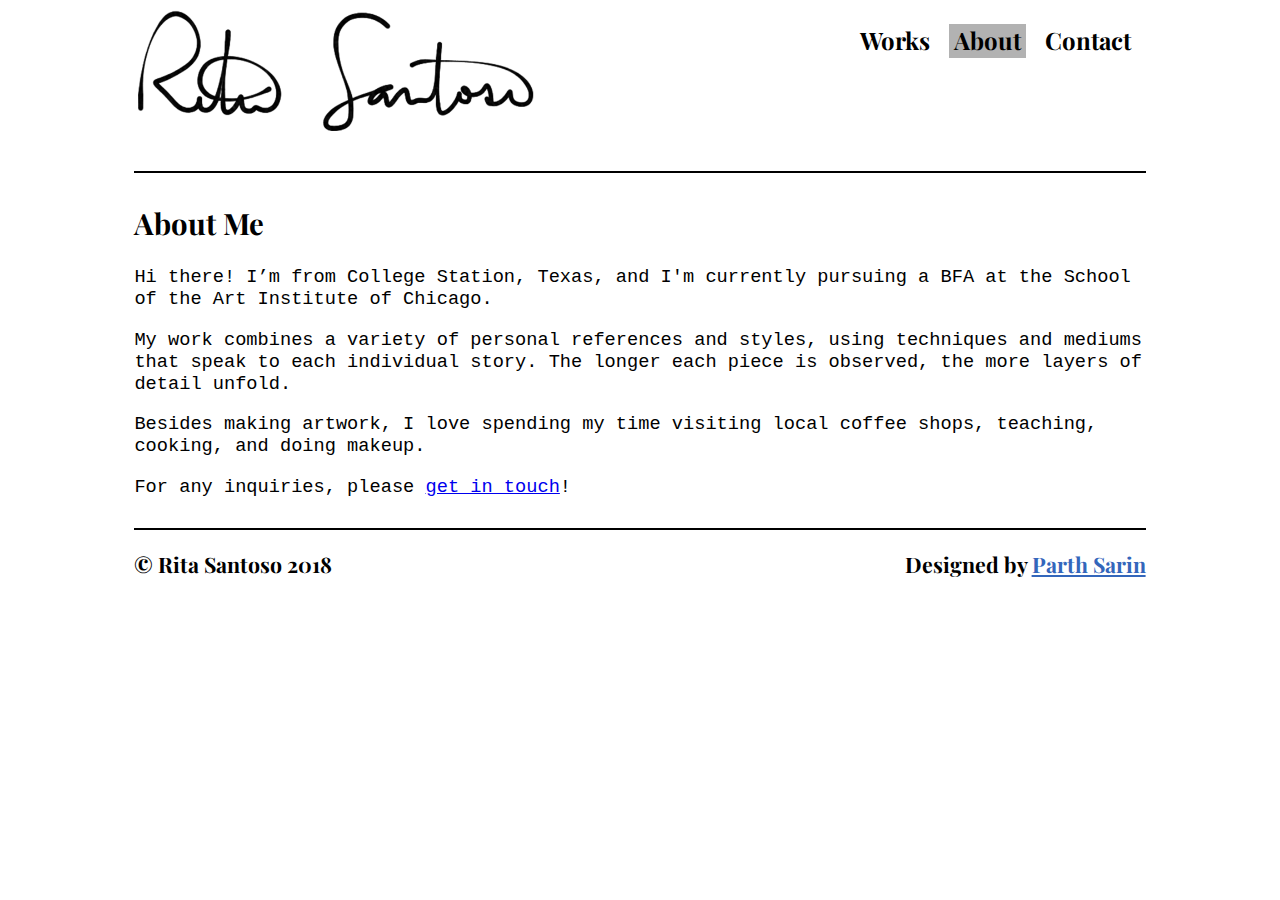
<file: about.html>
<!DOCTYPE html>
<html lang="en">
<head>
  <meta charset="UTF-8">
  <meta name="viewport" content="width=device-width, initial-scale=1.0">
  <meta http-equiv="X-UA-Compatible" content="ie=edge">
  <link rel="stylesheet" href="css/style.css">
  <title>Rita Santoso | About</title>
</head>
<body>
  <div class="container" id="article">
    <header>
      <nav>
        <a class="brand" href="index.html">
          <img src="signature.png" alt="Rita Santoso">
        </a>
        <div class="collapse" id="navbarNav">
          <ul>
            <li>
              <a href="index.html">Works</a>
            </li>
            <li class="active">
              <a href="about.html">About</a>
            </li>
            <li>
              <a href="contact.html">Contact</a>
            </li>
          </ul>
        </div>
      </nav>
    </header>

    <div id="article">
      <h2 id="section-title">About Me</h2>
      <div class="about">
        <p>Hi there! I’m from College Station, Texas, and I'm currently pursuing a BFA at the School of the Art Institute of Chicago.</p>
        <p>My work combines a variety of personal references and styles, using techniques and mediums that speak to each individual story. The longer each piece is observed, the more layers of detail unfold.</p>
        <p>Besides making artwork, I love spending my time visiting local coffee shops, teaching, cooking, and doing makeup.</p>
        <p>For any inquiries, please <a href="contact.html">get in touch</a>!</p>
      </div>
    </div>
    <footer class="footer">
      <div class="pull-left">
        <span class="copyright">&copy; Rita Santoso 2018</span>
      </div>
      <div class="pull-right">
        <span class="pull-right attribution">Designed by <a href="http://parthsarin.com">Parth Sarin</a></span>
      </div>
      <br class="clear">
    </footer>
  </div>
</body>
</html>
</file>
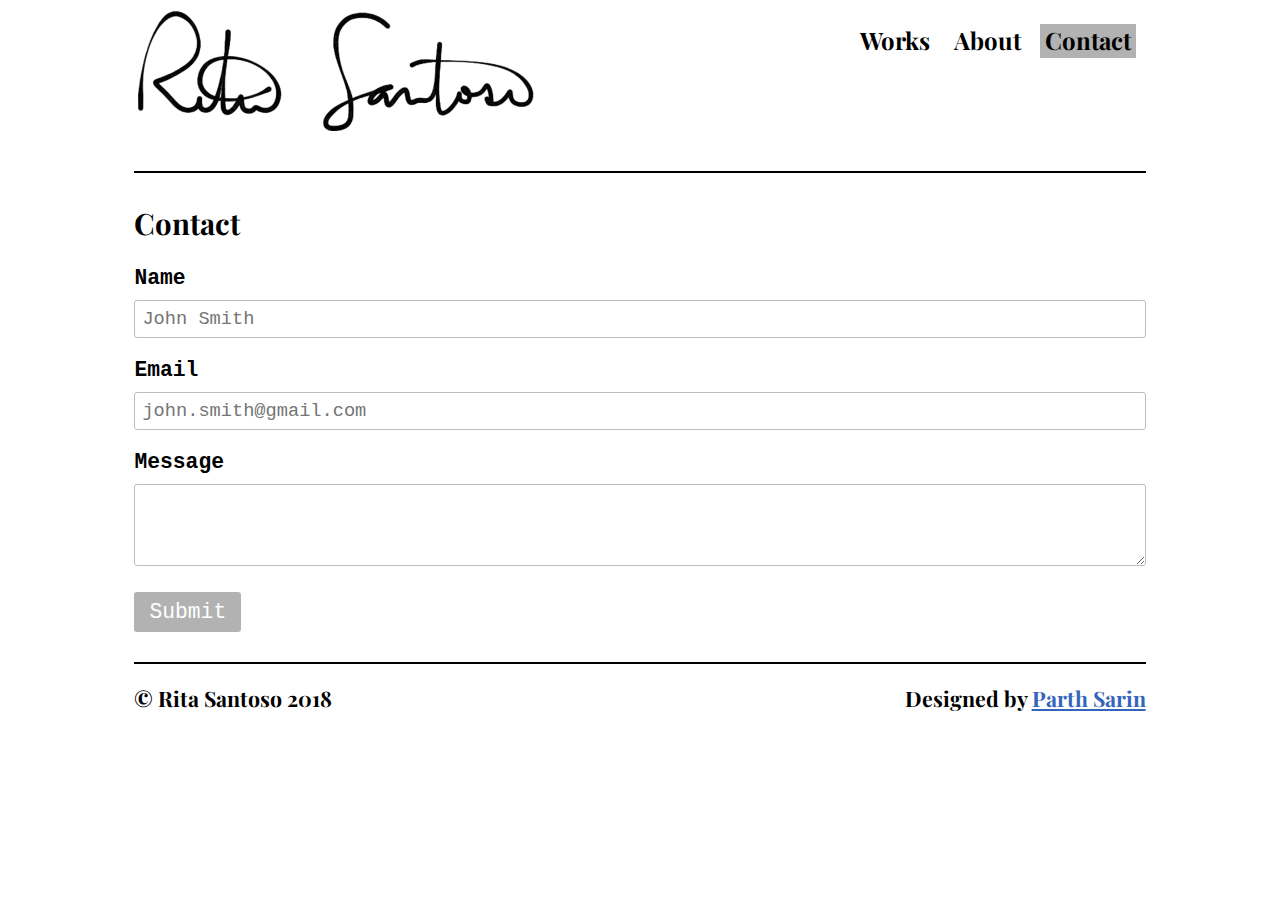
<file: contact.html>
<!DOCTYPE html>
<html lang="en">
<head>
  <meta charset="UTF-8">
  <meta name="viewport" content="width=device-width, initial-scale=1.0">
  <meta http-equiv="X-UA-Compatible" content="ie=edge">
  <link rel="stylesheet" href="css/style.css">
  <title>Rita Santoso | Contact</title>
</head>
<body>
  <div class="container" id="article">
    <header>
      <nav>
        <a class="brand" href="index.html">
          <img src="signature.png" alt="Rita Santoso">
        </a>
        <div class="collapse" id="navbarNav">
          <ul>
            <li>
              <a href="index.html">Works</a>
            </li>
            <li>
              <a href="about.html">About</a>
            </li>
            <li class="active">
              <a href="contact.html">Contact</a>
            </li>
          </ul>
        </div>
      </nav>
    </header>

    <div id="article">
      <h2 id="section-title">Contact</h2>
      <div id="contact">
        <form action="https://formspree.io/contact@ritasantoso.com" method="POST">
          <div class="form-group">
            <label for="nameInput">Name</label>
            <input type="text" class="form-control" id="nameInput" name="name" placeholder="John Smith">
          </div>
          <div class="form-group">
            <label for="emailInput">Email</label>
            <input type="text" class="form-control" id="emailInput" name="email" placeholder="john.smith@gmail.com">
          </div>
          <div class="form-group">
            <label for="messageInput">Message</label>
            <textarea class="form-control" name="message" id="messageInput" rows="3"></textarea>
          </div>
          <button type="submit" class="btn btn-primary">Submit</button>
        </form>
      </div>
    </div>
    <footer class="footer">
      <div class="pull-left">
        <span class="copyright">&copy; Rita Santoso 2018</span>
      </div>
      <div class="pull-right">
        <span class="pull-right attribution">Designed by <a href="http://parthsarin.com">Parth Sarin</a></span>
      </div>
      <br class="clear">
    </footer>
  </div>
  <script src="js/jquery.min.js"></script>
  <script src="js/jquery.ns-autogrow.min.js"></script>
  <script>
    $(document).ready(function() {
      $('textarea').css('overflow', 'hidden').autogrow({vertical: true, horizontal: false});
    });
  </script>
  </body>
  </html>
</file>
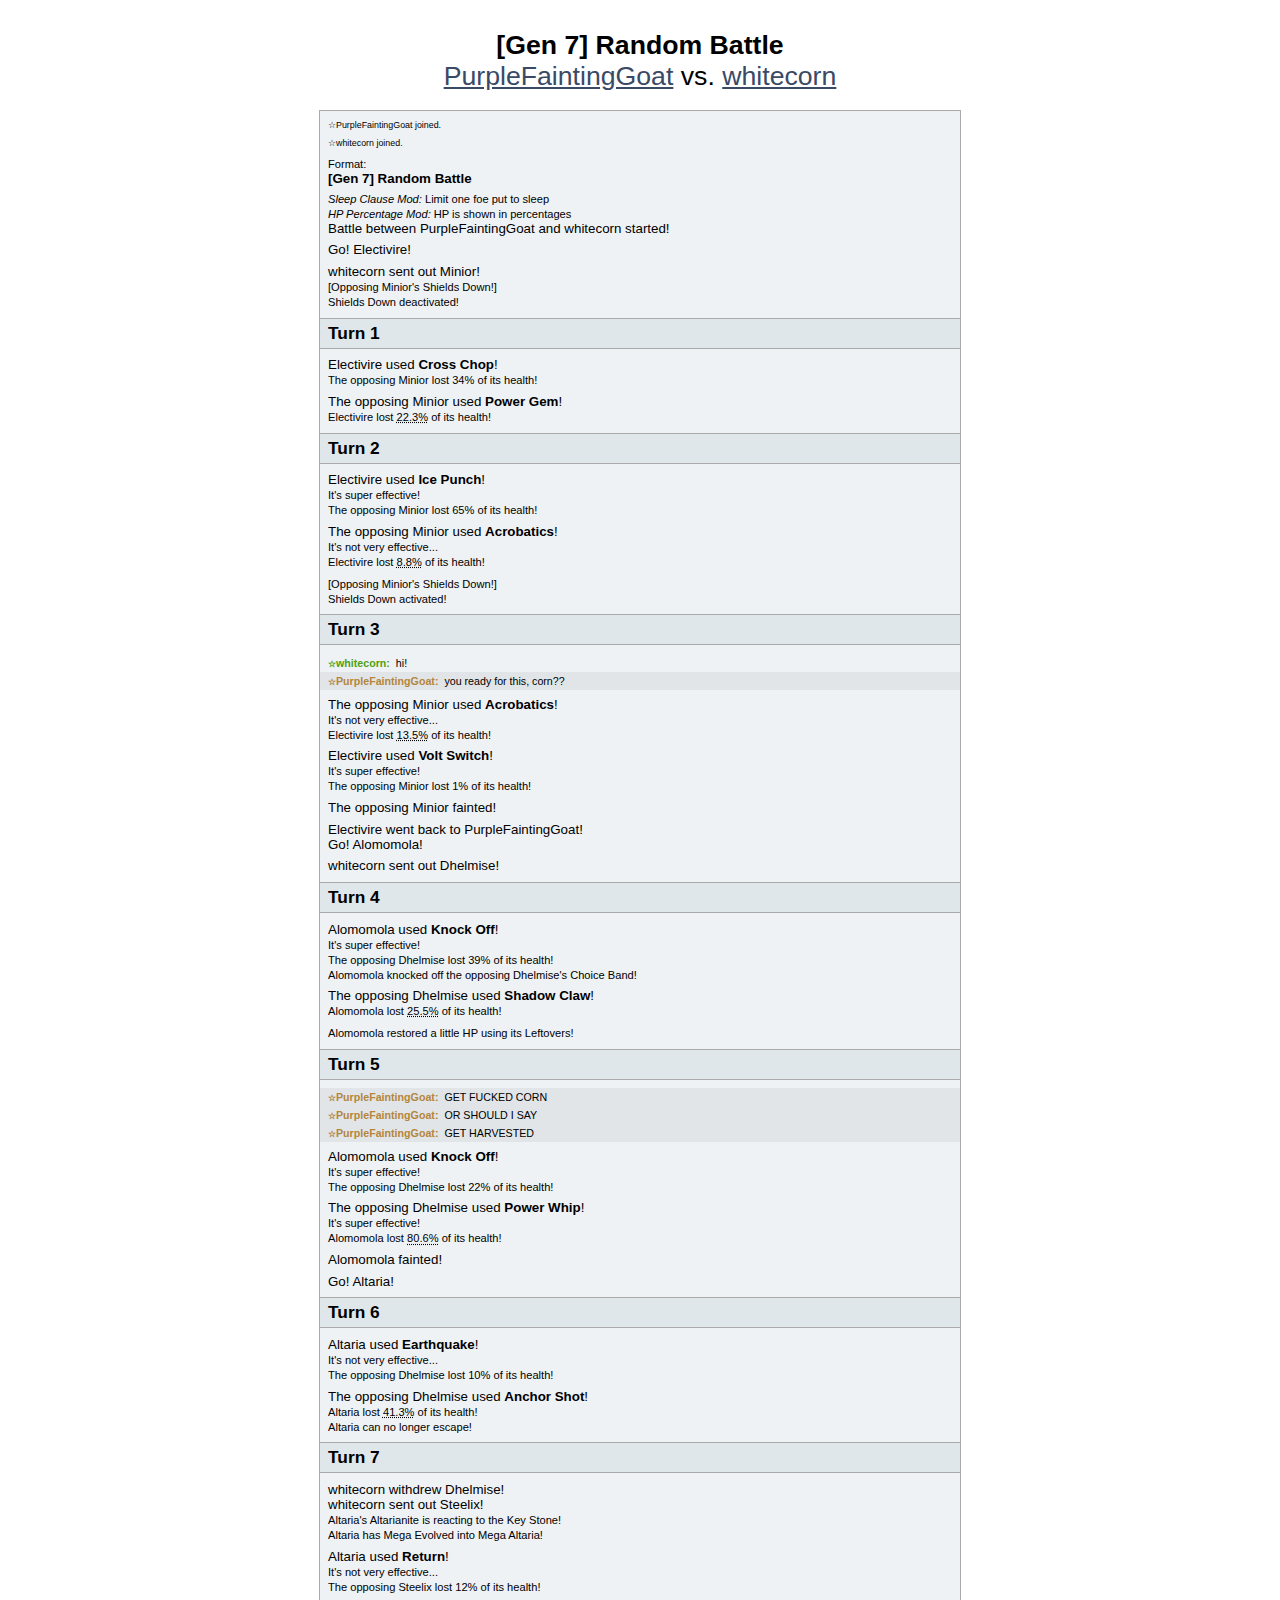
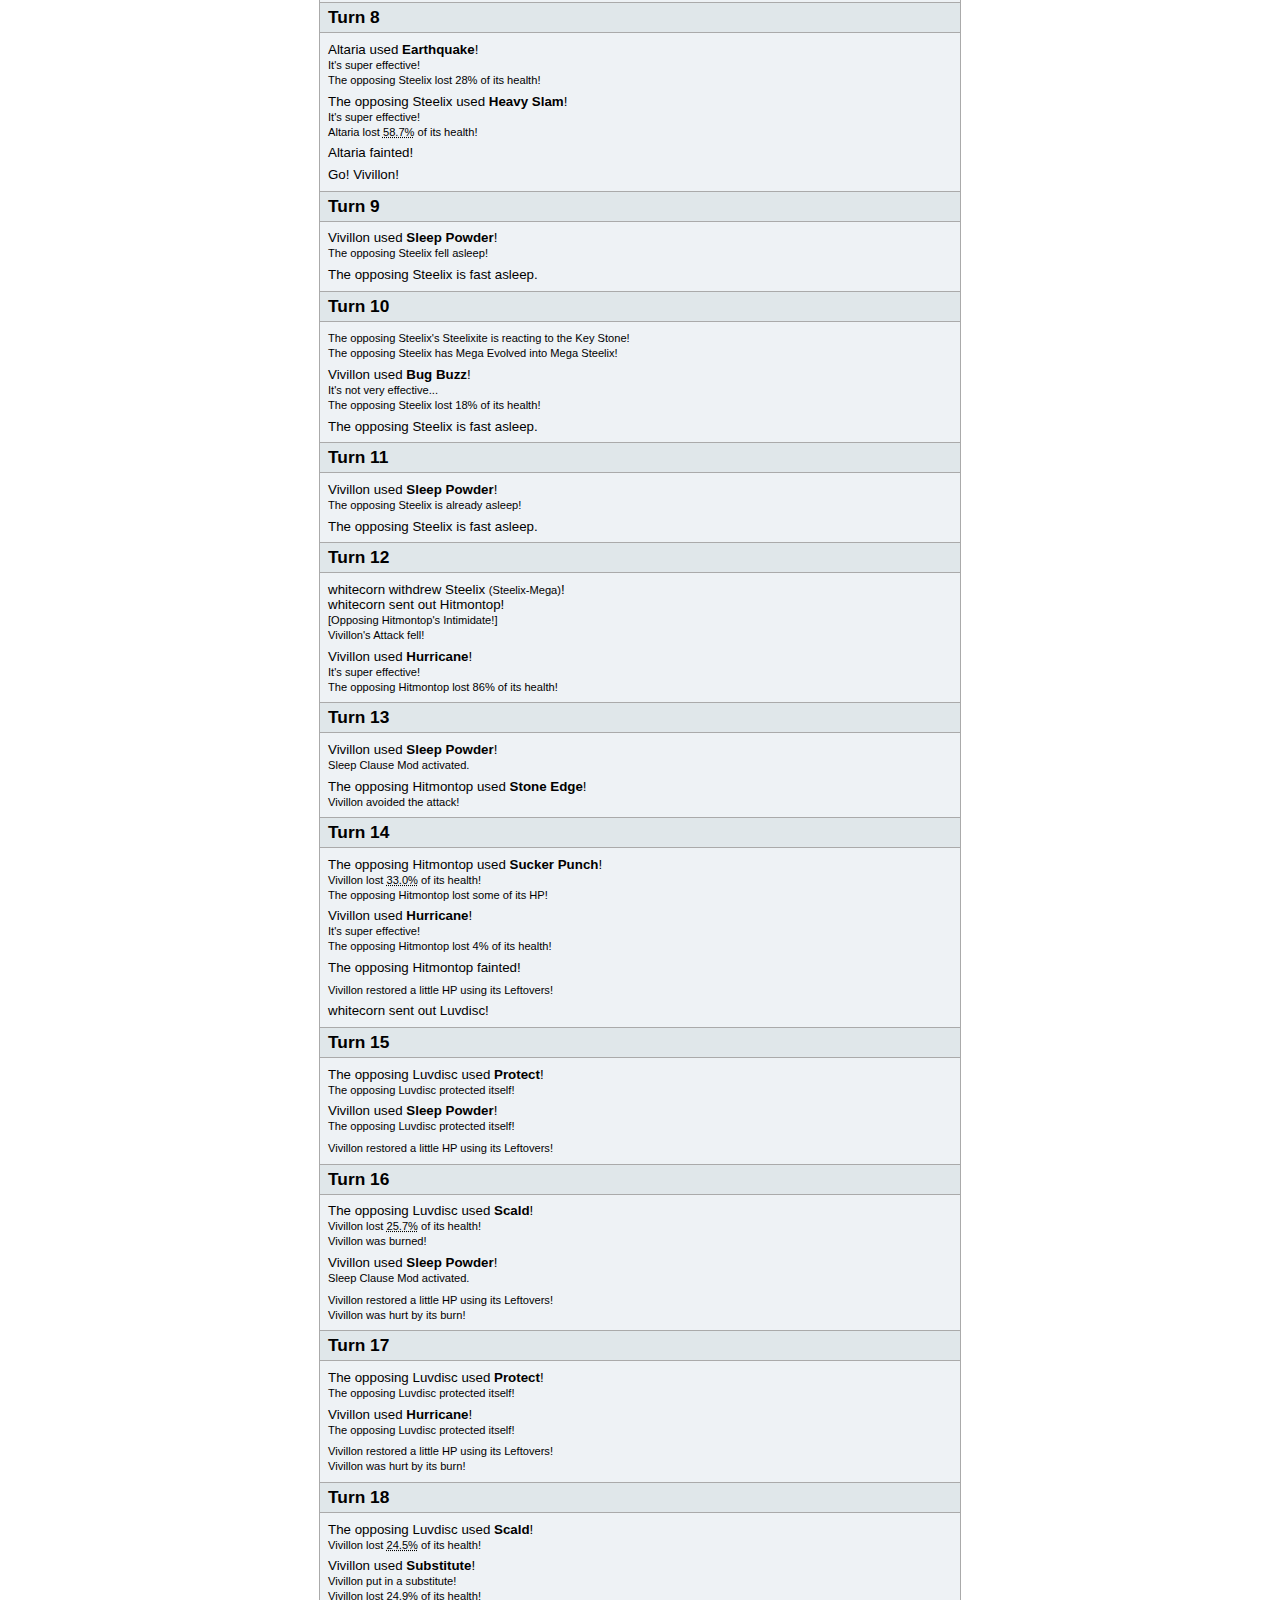
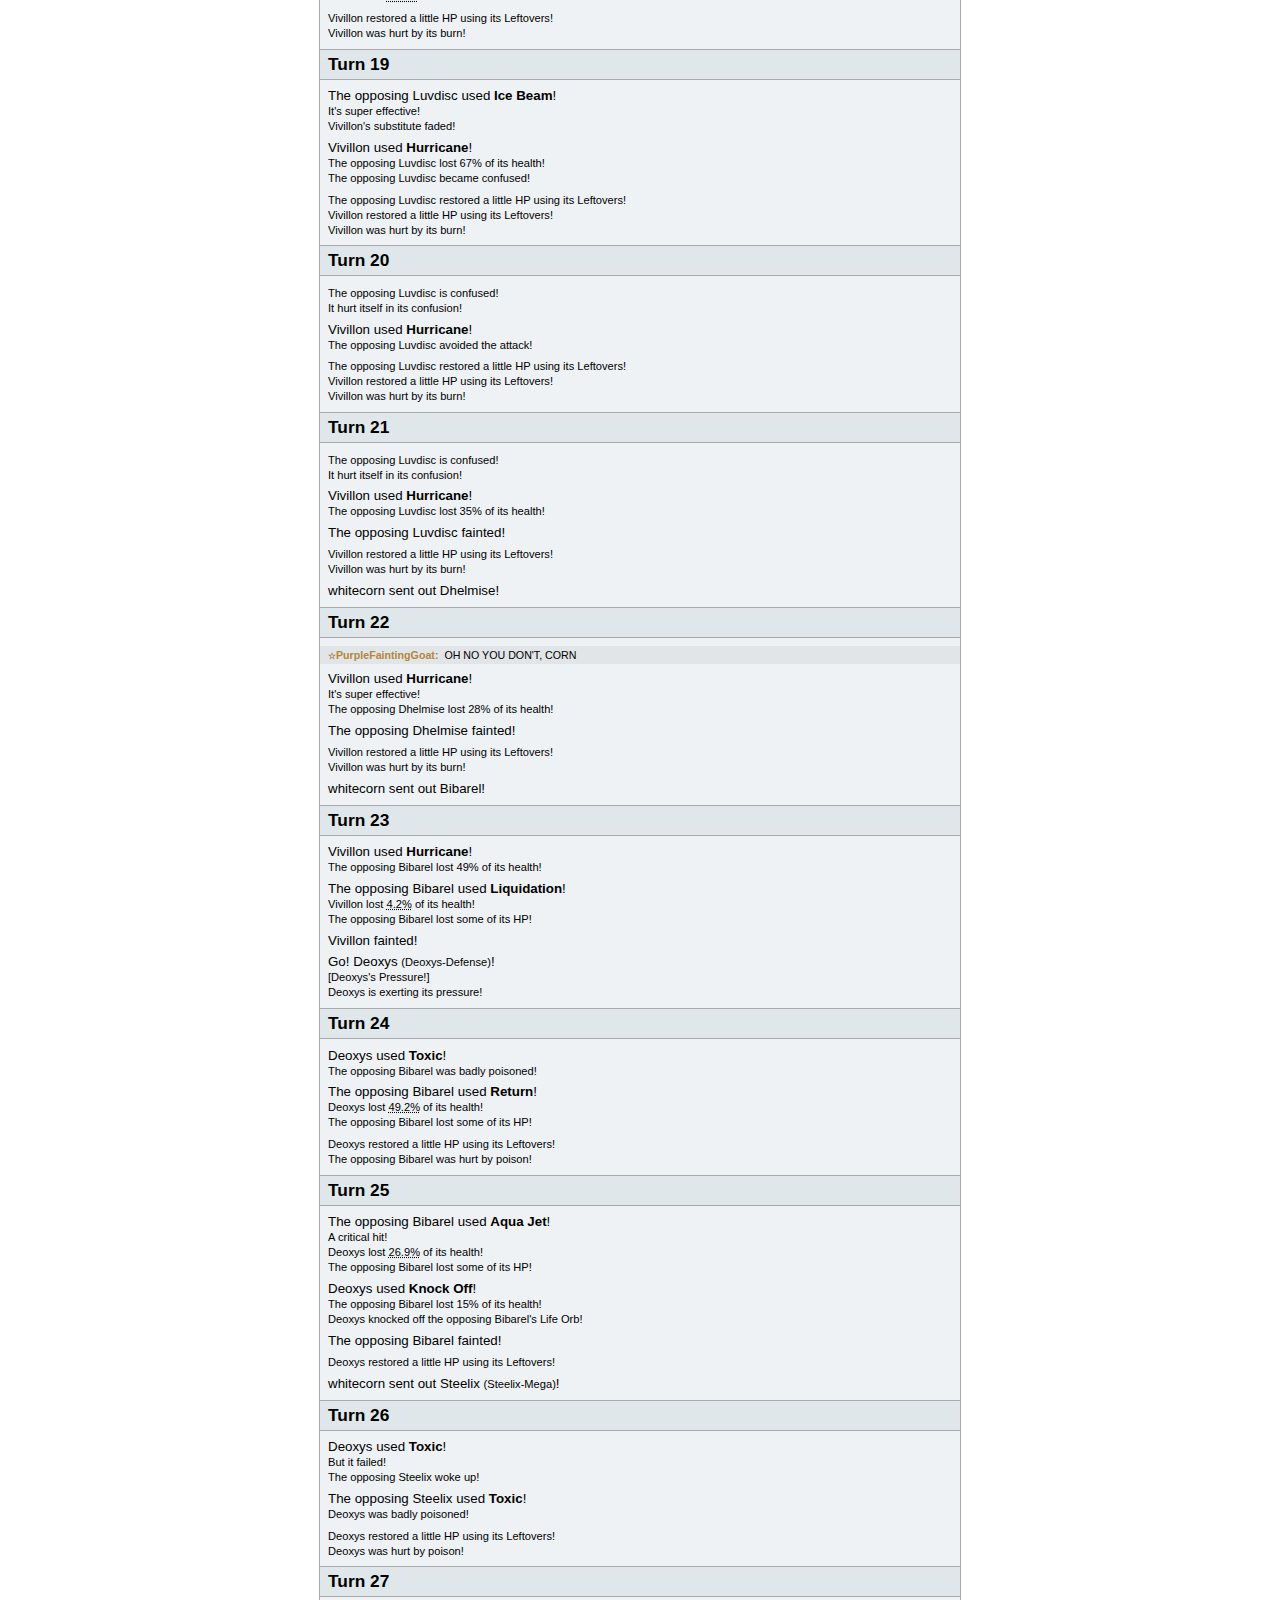
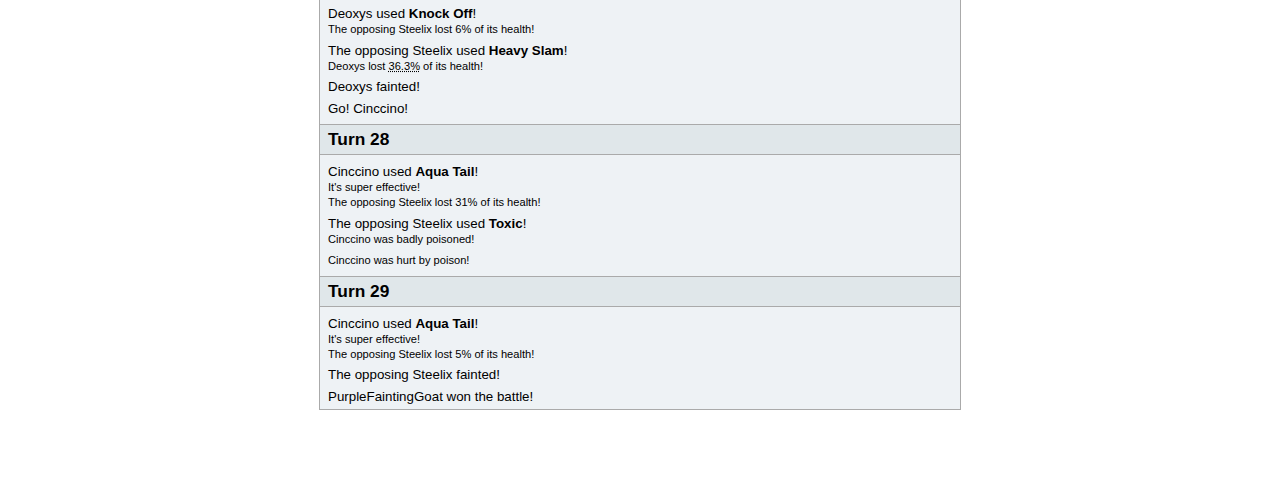
<file: poke/purplefaintinggoat-beats-whitecorn-1.html>
<!DOCTYPE html>
<meta charset="utf-8" />
<!-- version 1 -->
<title>[Gen 7] Random Battle replay: PurpleFaintingGoat vs. whitecorn</title>
<style>
html,body {font-family:Verdana, sans-serif;font-size:10pt;margin:0;padding:0;}body{padding:12px 0;} .battle-log {font-family:Verdana, sans-serif;font-size:10pt;} .battle-log-inline {border:1px solid #AAAAAA;background:#EEF2F5;color:black;max-width:640px;margin:0 auto 80px;padding-bottom:5px;} .battle-log .inner {padding:4px 8px 0px 8px;} .battle-log .inner-preempt {padding:0 8px 4px 8px;} .battle-log .inner-after {margin-top:0.5em;} .battle-log h2 {margin:0.5em -8px;padding:4px 8px;border:1px solid #AAAAAA;background:#E0E7EA;border-left:0;border-right:0;font-family:Verdana, sans-serif;font-size:13pt;} .battle-log .chat {vertical-align:middle;padding:3px 0 3px 0;font-size:8pt;} .battle-log .chat strong {color:#40576A;} .battle-log .chat em {padding:1px 4px 1px 3px;color:#000000;font-style:normal;} .chat.mine {background:rgba(0,0,0,0.05);margin-left:-8px;margin-right:-8px;padding-left:8px;padding-right:8px;} .spoiler {color:#BBBBBB;background:#BBBBBB;padding:0px 3px;} .spoiler:hover, .spoiler:active, .spoiler-shown {color:#000000;background:#E2E2E2;padding:0px 3px;} .spoiler a {color:#BBBBBB;} .spoiler:hover a, .spoiler:active a, .spoiler-shown a {color:#2288CC;} .chat code, .chat .spoiler:hover code, .chat .spoiler:active code, .chat .spoiler-shown code {border:1px solid #C0C0C0;background:#EEEEEE;color:black;padding:0 2px;} .chat .spoiler code {border:1px solid #CCCCCC;background:#CCCCCC;color:#CCCCCC;} .battle-log .rated {padding:3px 4px;} .battle-log .rated strong {color:white;background:#89A;padding:1px 4px;border-radius:4px;} .spacer {margin-top:0.5em;} .message-announce {background:#6688AA;color:white;padding:1px 4px 2px;} .message-announce a, .broadcast-green a, .broadcast-blue a, .broadcast-red a {color:#DDEEFF;} .broadcast-green {background-color:#559955;color:white;padding:2px 4px;} .broadcast-blue {background-color:#6688AA;color:white;padding:2px 4px;} .infobox {border:1px solid #6688AA;padding:2px 4px;} .infobox-limited {max-height:200px;overflow:auto;overflow-x:hidden;} .broadcast-red {background-color:#AA5544;color:white;padding:2px 4px;} .message-learn-canlearn {font-weight:bold;color:#228822;text-decoration:underline;} .message-learn-cannotlearn {font-weight:bold;color:#CC2222;text-decoration:underline;} .message-effect-weak {font-weight:bold;color:#CC2222;} .message-effect-resist {font-weight:bold;color:#6688AA;} .message-effect-immune {font-weight:bold;color:#666666;} .message-learn-list {margin-top:0;margin-bottom:0;} .message-throttle-notice, .message-error {color:#992222;} .message-overflow, .chat small.message-overflow {font-size:0pt;} .message-overflow::before {font-size:9pt;content:'...';} .subtle {color:#3A4A66;}
</style>
<div class="wrapper replay-wrapper" style="max-width:1180px;margin:0 auto">
<input type="hidden" name="replayid" value="gen7randombattle-777386836" />
<div class="battle"></div><div class="battle-log"></div><div class="replay-controls"></div><div class="replay-controls-2"></div>
<h1 style="font-weight:normal;text-align:center"><strong>[Gen 7] Random Battle</strong><br /><a href="http://pokemonshowdown.com/users/purplefaintinggoat" class="subtle" target="_blank">PurpleFaintingGoat</a> vs. <a href="http://pokemonshowdown.com/users/whitecorn" class="subtle" target="_blank">whitecorn</a></h1>
<script type="text/plain" class="battle-log-data">|j|☆PurpleFaintingGoat


|j|☆whitecorn



|player|p1|PurpleFaintingGoat|170



|player|p2|whitecorn|266
|teamsize|p1|6
|teamsize|p2|6
|gametype|singles
|gen|7
|tier|[Gen 7] Random Battle
|seed|
|rule|Sleep Clause Mod: Limit one foe put to sleep
|rule|HP Percentage Mod: HP is shown in percentages
|
|start
|switch|p1a: Electivire|Electivire, L83, M|260\/260
|switch|p2a: Minior|Minior, L81|100\/100
|-formechange|p2a: Minior|Minior-Meteor||[from] ability: Shields Down
|turn|1



|
|move|p1a: Electivire|Cross Chop|p2a: Minior
|-damage|p2a: Minior|66\/100
|move|p2a: Minior|Power Gem|p1a: Electivire
|-damage|p1a: Electivire|202\/260
|
|upkeep
|turn|2



|
|move|p1a: Electivire|Ice Punch|p2a: Minior
|-supereffective|p2a: Minior
|-damage|p2a: Minior|1\/100
|move|p2a: Minior|Acrobatics|p1a: Electivire
|-resisted|p1a: Electivire
|-damage|p1a: Electivire|179\/260
|
|-formechange|p2a: Minior|Minior||[from] ability: Shields Down
|upkeep
|turn|3



|c|☆whitecorn|hi!



|c|☆PurpleFaintingGoat|you ready for this, corn??



|
|move|p2a: Minior|Acrobatics|p1a: Electivire
|-resisted|p1a: Electivire
|-damage|p1a: Electivire|144\/260
|move|p1a: Electivire|Volt Switch|p2a: Minior
|-supereffective|p2a: Minior
|-damage|p2a: Minior|0 fnt
|faint|p2a: Minior



|
|switch|p1a: Alomomola|Alomomola, L77, M|381\/381
|
|upkeep



|
|switch|p2a: Dhelmise|Dhelmise, L81|100\/100
|turn|4



|
|move|p1a: Alomomola|Knock Off|p2a: Dhelmise
|-supereffective|p2a: Dhelmise
|-damage|p2a: Dhelmise|61\/100
|-enditem|p2a: Dhelmise|Choice Band|[from] move: Knock Off|[of] p1a: Alomomola
|move|p2a: Dhelmise|Shadow Claw|p1a: Alomomola
|-damage|p1a: Alomomola|284\/381
|
|-heal|p1a: Alomomola|307\/381|[from] item: Leftovers
|upkeep
|turn|5



|c|☆PurpleFaintingGoat|GET FUCKED CORN



|c|☆PurpleFaintingGoat|OR SHOULD I SAY



|c|☆PurpleFaintingGoat|GET HARVESTED



|
|move|p1a: Alomomola|Knock Off|p2a: Dhelmise
|-supereffective|p2a: Dhelmise
|-damage|p2a: Dhelmise|39\/100
|move|p2a: Dhelmise|Power Whip|p1a: Alomomola
|-supereffective|p1a: Alomomola
|-damage|p1a: Alomomola|0 fnt
|faint|p1a: Alomomola
|
|upkeep



|
|switch|p1a: Altaria|Altaria, L77, M|242\/242
|turn|6



|
|move|p1a: Altaria|Earthquake|p2a: Dhelmise
|-resisted|p2a: Dhelmise
|-damage|p2a: Dhelmise|29\/100
|move|p2a: Dhelmise|Anchor Shot|p1a: Altaria
|-damage|p1a: Altaria|142\/242
|-activate|p1a: Altaria|trapped
|
|upkeep
|turn|7



|
|switch|p2a: Steelix|Steelix, L79, M|100\/100
|detailschange|p1a: Altaria|Altaria-Mega, L77, M
|-mega|p1a: Altaria|Altaria|Altarianite
|move|p1a: Altaria|Return|p2a: Steelix
|-resisted|p2a: Steelix
|-damage|p2a: Steelix|88\/100
|
|upkeep
|turn|8



|
|move|p1a: Altaria|Earthquake|p2a: Steelix
|-supereffective|p2a: Steelix
|-damage|p2a: Steelix|60\/100
|move|p2a: Steelix|Heavy Slam|p1a: Altaria
|-supereffective|p1a: Altaria
|-damage|p1a: Altaria|0 fnt
|faint|p1a: Altaria
|
|upkeep



|
|switch|p1a: Vivillon|Vivillon, L81, F|261\/261
|turn|9



|
|move|p1a: Vivillon|Sleep Powder|p2a: Steelix
|-status|p2a: Steelix|slp
|cant|p2a: Steelix|slp
|
|upkeep
|turn|10



|
|detailschange|p2a: Steelix|Steelix-Mega, L79, M
|-mega|p2a: Steelix|Steelix|Steelixite
|move|p1a: Vivillon|Bug Buzz|p2a: Steelix
|-resisted|p2a: Steelix
|-damage|p2a: Steelix|42\/100 slp
|cant|p2a: Steelix|slp
|
|upkeep
|turn|11



|
|move|p1a: Vivillon|Sleep Powder|p2a: Steelix
|-fail|p2a: Steelix|slp
|cant|p2a: Steelix|slp
|
|upkeep
|turn|12



|
|switch|p2a: Hitmontop|Hitmontop, L81, M|100\/100
|-ability|p2a: Hitmontop|Intimidate|boost
|-unboost|p1a: Vivillon|atk|1
|move|p1a: Vivillon|Hurricane|p2a: Hitmontop
|-supereffective|p2a: Hitmontop
|-damage|p2a: Hitmontop|14\/100
|
|upkeep
|turn|13



|
|move|p1a: Vivillon|Sleep Powder|p2a: Hitmontop
|-message|Sleep Clause Mod activated.
|move|p2a: Hitmontop|Stone Edge|p1a: Vivillon|[miss]
|-miss|p2a: Hitmontop|p1a: Vivillon
|
|upkeep
|turn|14



|
|move|p2a: Hitmontop|Sucker Punch|p1a: Vivillon
|-damage|p1a: Vivillon|175\/261
|-damage|p2a: Hitmontop|4\/100|[from] item: Life Orb
|move|p1a: Vivillon|Hurricane|p2a: Hitmontop
|-supereffective|p2a: Hitmontop
|-damage|p2a: Hitmontop|0 fnt
|faint|p2a: Hitmontop
|
|-heal|p1a: Vivillon|191\/261|[from] item: Leftovers
|upkeep



|
|switch|p2a: Luvdisc|Luvdisc, L83, M|100\/100
|turn|15



|
|move|p2a: Luvdisc|Protect|p2a: Luvdisc
|-singleturn|p2a: Luvdisc|Protect
|move|p1a: Vivillon|Sleep Powder|p2a: Luvdisc
|-activate|p2a: Luvdisc|move: Protect
|
|-heal|p1a: Vivillon|207\/261|[from] item: Leftovers
|upkeep
|turn|16



|
|move|p2a: Luvdisc|Scald|p1a: Vivillon
|-damage|p1a: Vivillon|140\/261
|-status|p1a: Vivillon|brn
|move|p1a: Vivillon|Sleep Powder|p2a: Luvdisc
|-message|Sleep Clause Mod activated.
|
|-heal|p1a: Vivillon|156\/261 brn|[from] item: Leftovers
|-damage|p1a: Vivillon|140\/261 brn|[from] brn
|upkeep
|turn|17



|
|move|p2a: Luvdisc|Protect|p2a: Luvdisc
|-singleturn|p2a: Luvdisc|Protect
|move|p1a: Vivillon|Hurricane|p2a: Luvdisc
|-activate|p2a: Luvdisc|move: Protect
|
|-heal|p1a: Vivillon|156\/261 brn|[from] item: Leftovers
|-damage|p1a: Vivillon|140\/261 brn|[from] brn
|upkeep
|turn|18



|
|move|p2a: Luvdisc|Scald|p1a: Vivillon
|-damage|p1a: Vivillon|76\/261 brn
|move|p1a: Vivillon|Substitute|p1a: Vivillon
|-start|p1a: Vivillon|Substitute
|-damage|p1a: Vivillon|11\/261 brn
|
|-heal|p1a: Vivillon|27\/261 brn|[from] item: Leftovers
|-damage|p1a: Vivillon|11\/261 brn|[from] brn
|upkeep
|turn|19



|
|move|p2a: Luvdisc|Ice Beam|p1a: Vivillon
|-supereffective|p1a: Vivillon
|-end|p1a: Vivillon|Substitute
|move|p1a: Vivillon|Hurricane|p2a: Luvdisc
|-damage|p2a: Luvdisc|33\/100
|-start|p2a: Luvdisc|confusion
|
|-heal|p2a: Luvdisc|39\/100|[from] item: Leftovers
|-heal|p1a: Vivillon|27\/261 brn|[from] item: Leftovers
|-damage|p1a: Vivillon|11\/261 brn|[from] brn
|upkeep
|turn|20



|
|-activate|p2a: Luvdisc|confusion
|-damage|p2a: Luvdisc|34\/100|[from] confusion
|move|p1a: Vivillon|Hurricane|p2a: Luvdisc|[miss]
|-miss|p1a: Vivillon|p2a: Luvdisc
|
|-heal|p2a: Luvdisc|40\/100|[from] item: Leftovers
|-heal|p1a: Vivillon|27\/261 brn|[from] item: Leftovers
|-damage|p1a: Vivillon|11\/261 brn|[from] brn
|upkeep
|turn|21



|
|-activate|p2a: Luvdisc|confusion
|-damage|p2a: Luvdisc|35\/100|[from] confusion
|move|p1a: Vivillon|Hurricane|p2a: Luvdisc
|-damage|p2a: Luvdisc|0 fnt
|faint|p2a: Luvdisc
|
|-heal|p1a: Vivillon|27\/261 brn|[from] item: Leftovers
|-damage|p1a: Vivillon|11\/261 brn|[from] brn
|upkeep



|
|switch|p2a: Dhelmise|Dhelmise, L81|29\/100
|turn|22



|c|☆PurpleFaintingGoat|OH NO YOU DON'T, CORN



|
|move|p1a: Vivillon|Hurricane|p2a: Dhelmise
|-supereffective|p2a: Dhelmise
|-damage|p2a: Dhelmise|0 fnt
|faint|p2a: Dhelmise
|
|-heal|p1a: Vivillon|27\/261 brn|[from] item: Leftovers
|-damage|p1a: Vivillon|11\/261 brn|[from] brn
|upkeep



|
|switch|p2a: Bibarel|Bibarel, L83, M|100\/100
|turn|23



|
|move|p1a: Vivillon|Hurricane|p2a: Bibarel
|-damage|p2a: Bibarel|51\/100
|move|p2a: Bibarel|Liquidation|p1a: Vivillon
|-damage|p1a: Vivillon|0 fnt
|-damage|p2a: Bibarel|41\/100|[from] item: Life Orb
|faint|p1a: Vivillon
|
|upkeep



|
|switch|p1a: Deoxys|Deoxys-Defense, L73|193\/193
|-ability|p1a: Deoxys|Pressure
|turn|24



|
|move|p1a: Deoxys|Toxic|p2a: Bibarel
|-status|p2a: Bibarel|tox
|move|p2a: Bibarel|Return|p1a: Deoxys
|-damage|p1a: Deoxys|98\/193
|-damage|p2a: Bibarel|31\/100 tox|[from] item: Life Orb
|
|-heal|p1a: Deoxys|110\/193|[from] item: Leftovers
|-damage|p2a: Bibarel|25\/100 tox|[from] psn
|upkeep
|turn|25



|
|move|p2a: Bibarel|Aqua Jet|p1a: Deoxys
|-crit|p1a: Deoxys
|-damage|p1a: Deoxys|58\/193
|-damage|p2a: Bibarel|15\/100 tox|[from] item: Life Orb
|move|p1a: Deoxys|Knock Off|p2a: Bibarel
|-damage|p2a: Bibarel|0 fnt
|-enditem|p2a: Bibarel|Life Orb|[from] move: Knock Off|[of] p1a: Deoxys
|faint|p2a: Bibarel
|
|-heal|p1a: Deoxys|70\/193|[from] item: Leftovers
|upkeep



|
|switch|p2a: Steelix|Steelix-Mega, L79, M|42\/100 slp
|turn|26



|
|move|p1a: Deoxys|Toxic|p2a: Steelix
|-fail|p2a: Steelix
|-curestatus|p2a: Steelix|slp|[msg]
|move|p2a: Steelix|Toxic|p1a: Deoxys
|-status|p1a: Deoxys|tox
|
|-heal|p1a: Deoxys|82\/193 tox|[from] item: Leftovers
|-damage|p1a: Deoxys|70\/193 tox|[from] psn
|upkeep
|turn|27



|
|move|p1a: Deoxys|Knock Off|p2a: Steelix
|-damage|p2a: Steelix|36\/100
|move|p2a: Steelix|Heavy Slam|p1a: Deoxys
|-damage|p1a: Deoxys|0 fnt
|faint|p1a: Deoxys
|
|upkeep



|
|switch|p1a: Cinccino|Cinccino, L81, M|254\/254
|turn|28



|
|move|p1a: Cinccino|Aqua Tail|p2a: Steelix
|-supereffective|p2a: Steelix
|-damage|p2a: Steelix|5\/100
|move|p2a: Steelix|Toxic|p1a: Cinccino
|-status|p1a: Cinccino|tox
|
|-damage|p1a: Cinccino|239\/254 tox|[from] psn
|upkeep
|turn|29



|
|move|p1a: Cinccino|Aqua Tail|p2a: Steelix
|-supereffective|p2a: Steelix
|-damage|p2a: Steelix|0 fnt
|faint|p2a: Steelix
|
|win|PurpleFaintingGoat

</script>
</div>
<div class="battle-log battle-log-inline"><div class="inner"><div class="chat"><small>☆PurpleFaintingGoat joined.</small></div><div class="chat"><small>☆whitecorn joined.</small></div><div style="padding:5px 0"><small>Format:</small> <br><strong>[Gen 7] Random Battle</strong></div><div><small><em>Sleep Clause Mod:</em> Limit one foe put to sleep</small></div><div><small><em>HP Percentage Mod:</em> HP is shown in percentages</small></div><div>Battle between PurpleFaintingGoat and whitecorn started!</div><div class="spacer battle-history"></div><div class="battle-history">Go! Electivire!</div><div class="spacer battle-history"></div><div class="battle-history">whitecorn sent out Minior!</div><div class="battle-history"><small>[Opposing <span class="battle-nickname-foe" title="Minior">Minior</span>'s Shields Down!]</small></div><div class="battle-history"><small>Shields Down deactivated!</small></div><h2 class="battle-history">Turn 1</h2><div class="spacer battle-history"></div><div class="battle-history"><span class="battle-nickname" title="Electivire">Electivire</span> used <strong>Cross Chop</strong>!</div><div class="battle-history"><small>The opposing <span class="battle-nickname-foe" title="Minior">Minior</span> lost 34% of its health!</small><br></div><div class="spacer battle-history"></div><div class="battle-history">The opposing <span class="battle-nickname-foe" title="Minior">Minior</span> used <strong>Power Gem</strong>!</div><div class="battle-history"><small><span class="battle-nickname" title="Electivire">Electivire</span> lost <abbr title="−58/260">22.3%</abbr> of its health!</small><br></div><h2 class="battle-history">Turn 2</h2><div class="spacer battle-history"></div><div class="battle-history"><span class="battle-nickname" title="Electivire">Electivire</span> used <strong>Ice Punch</strong>!</div><div class="battle-history"><small>It's super effective! <br></small><small>The opposing <span class="battle-nickname-foe" title="Minior">Minior</span> lost 65% of its health!</small><br></div><div class="spacer battle-history"></div><div class="battle-history">The opposing <span class="battle-nickname-foe" title="Minior">Minior</span> used <strong>Acrobatics</strong>!</div><div class="battle-history"><small>It's not very effective... <br></small><small><span class="battle-nickname" title="Electivire">Electivire</span> lost <abbr title="−23/260">8.8%</abbr> of its health!</small><br></div><div class="spacer battle-history"></div><div class="battle-history"><small>[Opposing <span class="battle-nickname-foe" title="Minior">Minior</span>'s Shields Down!]</small></div><div class="battle-history"><small>Shields Down activated!</small></div><h2 class="battle-history">Turn 3</h2><div class="chat chatmessage-whitecorn"><strong style="color:hsl(93,84%,34.326601443179854%);"><small>☆</small><span class="username" data-name="whitecorn">whitecorn</span>:</strong> <em>hi!</em></div><div class="chat chatmessage-purplefaintinggoat mine"><strong style="color:hsl(37,50%,47%);"><small>☆</small><span class="username" data-name="PurpleFaintingGoat">PurpleFaintingGoat</span>:</strong> <em>you ready for this, corn??</em></div><div class="spacer battle-history"></div><div class="battle-history">The opposing <span class="battle-nickname-foe" title="Minior">Minior</span> used <strong>Acrobatics</strong>!</div><div class="battle-history"><small>It's not very effective... <br></small><small><span class="battle-nickname" title="Electivire">Electivire</span> lost <abbr title="−35/260">13.5%</abbr> of its health!</small><br></div><div class="spacer battle-history"></div><div class="battle-history"><span class="battle-nickname" title="Electivire">Electivire</span> used <strong>Volt Switch</strong>!</div><div class="battle-history"><small>It's super effective! <br></small><small>The opposing <span class="battle-nickname-foe" title="Minior">Minior</span> lost 1% of its health!</small><br></div><div class="spacer battle-history"></div><div class="battle-history">The opposing <span class="battle-nickname-foe" title="Minior">Minior</span> fainted!</div><div class="spacer battle-history"></div><div class="battle-history"><span class="battle-nickname" title="Electivire">Electivire</span> went back to PurpleFaintingGoat!</div><div class="battle-history">Go! Alomomola!</div><div class="spacer battle-history"></div><div class="battle-history">whitecorn sent out Dhelmise!</div><h2 class="battle-history">Turn 4</h2><div class="spacer battle-history"></div><div class="battle-history"><span class="battle-nickname" title="Alomomola">Alomomola</span> used <strong>Knock Off</strong>!</div><div class="battle-history"><small>It's super effective! <br></small><small>The opposing <span class="battle-nickname-foe" title="Dhelmise">Dhelmise</span> lost 39% of its health!</small><br></div><div class="battle-history"><small><span class="battle-nickname" title="Alomomola">Alomomola</span> knocked off the opposing <span class="battle-nickname-foe" title="Dhelmise">Dhelmise</span>'s Choice Band!</small></div><div class="spacer battle-history"></div><div class="battle-history">The opposing <span class="battle-nickname-foe" title="Dhelmise">Dhelmise</span> used <strong>Shadow Claw</strong>!</div><div class="battle-history"><small><span class="battle-nickname" title="Alomomola">Alomomola</span> lost <abbr title="−97/381">25.5%</abbr> of its health!</small><br></div><div class="spacer battle-history"></div><div class="battle-history"><small><span class="battle-nickname" title="Alomomola">Alomomola</span> restored a little HP using its Leftovers!</small></div><h2 class="battle-history">Turn 5</h2><div class="chat chatmessage-purplefaintinggoat mine"><strong style="color:hsl(37,50%,47%);"><small>☆</small><span class="username" data-name="PurpleFaintingGoat">PurpleFaintingGoat</span>:</strong> <em>GET FUCKED CORN</em></div><div class="chat chatmessage-purplefaintinggoat mine"><strong style="color:hsl(37,50%,47%);"><small>☆</small><span class="username" data-name="PurpleFaintingGoat">PurpleFaintingGoat</span>:</strong> <em>OR SHOULD I SAY</em></div><div class="chat chatmessage-purplefaintinggoat mine"><strong style="color:hsl(37,50%,47%);"><small>☆</small><span class="username" data-name="PurpleFaintingGoat">PurpleFaintingGoat</span>:</strong> <em>GET HARVESTED</em></div><div class="spacer battle-history"></div><div class="battle-history"><span class="battle-nickname" title="Alomomola">Alomomola</span> used <strong>Knock Off</strong>!</div><div class="battle-history"><small>It's super effective! <br></small><small>The opposing <span class="battle-nickname-foe" title="Dhelmise">Dhelmise</span> lost 22% of its health!</small><br></div><div class="spacer battle-history"></div><div class="battle-history">The opposing <span class="battle-nickname-foe" title="Dhelmise">Dhelmise</span> used <strong>Power Whip</strong>!</div><div class="battle-history"><small>It's super effective! <br></small><small><span class="battle-nickname" title="Alomomola">Alomomola</span> lost <abbr title="−307/381">80.6%</abbr> of its health!</small><br></div><div class="spacer battle-history"></div><div class="battle-history"><span class="battle-nickname" title="Alomomola">Alomomola</span> fainted!</div><div class="spacer battle-history"></div><div class="battle-history">Go! Altaria!</div><h2 class="battle-history">Turn 6</h2><div class="spacer battle-history"></div><div class="battle-history"><span class="battle-nickname" title="Altaria">Altaria</span> used <strong>Earthquake</strong>!</div><div class="battle-history"><small>It's not very effective... <br></small><small>The opposing <span class="battle-nickname-foe" title="Dhelmise">Dhelmise</span> lost 10% of its health!</small><br></div><div class="spacer battle-history"></div><div class="battle-history">The opposing <span class="battle-nickname-foe" title="Dhelmise">Dhelmise</span> used <strong>Anchor Shot</strong>!</div><div class="battle-history"><small><span class="battle-nickname" title="Altaria">Altaria</span> lost <abbr title="−100/242">41.3%</abbr> of its health!</small><br></div><div class="battle-history"><small><span class="battle-nickname" title="Altaria">Altaria</span> can no longer escape!</small></div><h2 class="battle-history">Turn 7</h2><div class="spacer battle-history"></div><div class="battle-history">whitecorn withdrew Dhelmise!</div><div class="battle-history">whitecorn sent out Steelix!</div><div class="battle-history"><small><span class="battle-nickname" title="Altaria-Mega">Altaria</span>'s Altarianite is reacting to the Key Stone!<br><span class="battle-nickname" title="Altaria-Mega">Altaria</span> has Mega Evolved into Mega Altaria!</small></div><div class="spacer battle-history"></div><div class="battle-history"><span class="battle-nickname" title="Altaria-Mega">Altaria</span> used <strong>Return</strong>!</div><div class="battle-history"><small>It's not very effective... <br></small><small>The opposing <span class="battle-nickname-foe" title="Steelix">Steelix</span> lost 12% of its health!</small><br></div><h2 class="battle-history">Turn 8</h2><div class="spacer battle-history"></div><div class="battle-history"><span class="battle-nickname" title="Altaria-Mega">Altaria</span> used <strong>Earthquake</strong>!</div><div class="battle-history"><small>It's super effective! <br></small><small>The opposing <span class="battle-nickname-foe" title="Steelix">Steelix</span> lost 28% of its health!</small><br></div><div class="spacer battle-history"></div><div class="battle-history">The opposing <span class="battle-nickname-foe" title="Steelix">Steelix</span> used <strong>Heavy Slam</strong>!</div><div class="battle-history"><small>It's super effective! <br></small><small><span class="battle-nickname" title="Altaria-Mega">Altaria</span> lost <abbr title="−142/242">58.7%</abbr> of its health!</small><br></div><div class="spacer battle-history"></div><div class="battle-history"><span class="battle-nickname" title="Altaria-Mega">Altaria</span> fainted!</div><div class="spacer battle-history"></div><div class="battle-history">Go! Vivillon!</div><h2 class="battle-history">Turn 9</h2><div class="spacer battle-history"></div><div class="battle-history"><span class="battle-nickname" title="Vivillon">Vivillon</span> used <strong>Sleep Powder</strong>!</div><div class="battle-history"><small>The opposing <span class="battle-nickname-foe" title="Steelix">Steelix</span> fell asleep!</small></div><div class="spacer battle-history"></div><div class="battle-history">The opposing <span class="battle-nickname-foe" title="Steelix">Steelix</span> is fast asleep.</div><h2 class="battle-history">Turn 10</h2><div class="spacer battle-history"></div><div class="battle-history"><small>The opposing <span class="battle-nickname-foe" title="Steelix-Mega">Steelix</span>'s Steelixite is reacting to the Key Stone!<br>The opposing <span class="battle-nickname-foe" title="Steelix-Mega">Steelix</span> has Mega Evolved into Mega Steelix!</small></div><div class="spacer battle-history"></div><div class="battle-history"><span class="battle-nickname" title="Vivillon">Vivillon</span> used <strong>Bug Buzz</strong>!</div><div class="battle-history"><small>It's not very effective... <br></small><small>The opposing <span class="battle-nickname-foe" title="Steelix-Mega">Steelix</span> lost 18% of its health!</small><br></div><div class="spacer battle-history"></div><div class="battle-history">The opposing <span class="battle-nickname-foe" title="Steelix-Mega">Steelix</span> is fast asleep.</div><h2 class="battle-history">Turn 11</h2><div class="spacer battle-history"></div><div class="battle-history"><span class="battle-nickname" title="Vivillon">Vivillon</span> used <strong>Sleep Powder</strong>!</div><div class="battle-history"><small>The opposing <span class="battle-nickname-foe" title="Steelix-Mega">Steelix</span> is already asleep!</small></div><div class="spacer battle-history"></div><div class="battle-history">The opposing <span class="battle-nickname-foe" title="Steelix-Mega">Steelix</span> is fast asleep.</div><h2 class="battle-history">Turn 12</h2><div class="spacer battle-history"></div><div class="battle-history">whitecorn withdrew <span class="battle-nickname-foe" title="Steelix-Mega">Steelix <small>(Steelix-Mega)</small></span>!</div><div class="battle-history">whitecorn sent out Hitmontop!</div><div class="battle-history"><small>[Opposing <span class="battle-nickname-foe" title="Hitmontop">Hitmontop</span>'s Intimidate!]</small></div><div class="battle-history"><small><span class="battle-nickname" title="Vivillon">Vivillon</span>'s Attack fell! </small></div><div class="spacer battle-history"></div><div class="battle-history"><span class="battle-nickname" title="Vivillon">Vivillon</span> used <strong>Hurricane</strong>!</div><div class="battle-history"><small>It's super effective! <br></small><small>The opposing <span class="battle-nickname-foe" title="Hitmontop">Hitmontop</span> lost 86% of its health!</small><br></div><h2 class="battle-history">Turn 13</h2><div class="spacer battle-history"></div><div class="battle-history"><span class="battle-nickname" title="Vivillon">Vivillon</span> used <strong>Sleep Powder</strong>!</div><div class="battle-history"><small>Sleep Clause Mod activated.</small></div><div class="spacer battle-history"></div><div class="battle-history">The opposing <span class="battle-nickname-foe" title="Hitmontop">Hitmontop</span> used <strong>Stone Edge</strong>!</div><div class="battle-history"><small><span class="battle-nickname" title="Vivillon">Vivillon</span> avoided the attack!</small></div><h2 class="battle-history">Turn 14</h2><div class="spacer battle-history"></div><div class="battle-history">The opposing <span class="battle-nickname-foe" title="Hitmontop">Hitmontop</span> used <strong>Sucker Punch</strong>!</div><div class="battle-history"><small><span class="battle-nickname" title="Vivillon">Vivillon</span> lost <abbr title="−86/261">33.0%</abbr> of its health!</small><br></div><div class="battle-history"><small>The opposing <span class="battle-nickname-foe" title="Hitmontop">Hitmontop</span> lost some of its HP!</small></div><div class="spacer battle-history"></div><div class="battle-history"><span class="battle-nickname" title="Vivillon">Vivillon</span> used <strong>Hurricane</strong>!</div><div class="battle-history"><small>It's super effective! <br></small><small>The opposing <span class="battle-nickname-foe" title="Hitmontop">Hitmontop</span> lost 4% of its health!</small><br></div><div class="spacer battle-history"></div><div class="battle-history">The opposing <span class="battle-nickname-foe" title="Hitmontop">Hitmontop</span> fainted!</div><div class="spacer battle-history"></div><div class="battle-history"><small><span class="battle-nickname" title="Vivillon">Vivillon</span> restored a little HP using its Leftovers!</small></div><div class="spacer battle-history"></div><div class="battle-history">whitecorn sent out Luvdisc!</div><h2 class="battle-history">Turn 15</h2><div class="spacer battle-history"></div><div class="battle-history">The opposing <span class="battle-nickname-foe" title="Luvdisc">Luvdisc</span> used <strong>Protect</strong>!</div><div class="battle-history"><small>The opposing <span class="battle-nickname-foe" title="Luvdisc">Luvdisc</span> protected itself!</small></div><div class="spacer battle-history"></div><div class="battle-history"><span class="battle-nickname" title="Vivillon">Vivillon</span> used <strong>Sleep Powder</strong>!</div><div class="battle-history"><small>The opposing <span class="battle-nickname-foe" title="Luvdisc">Luvdisc</span> protected itself!</small></div><div class="spacer battle-history"></div><div class="battle-history"><small><span class="battle-nickname" title="Vivillon">Vivillon</span> restored a little HP using its Leftovers!</small></div><h2 class="battle-history">Turn 16</h2><div class="spacer battle-history"></div><div class="battle-history">The opposing <span class="battle-nickname-foe" title="Luvdisc">Luvdisc</span> used <strong>Scald</strong>!</div><div class="battle-history"><small><span class="battle-nickname" title="Vivillon">Vivillon</span> lost <abbr title="−67/261">25.7%</abbr> of its health!</small><br></div><div class="battle-history"><small><span class="battle-nickname" title="Vivillon">Vivillon</span> was burned!</small></div><div class="spacer battle-history"></div><div class="battle-history"><span class="battle-nickname" title="Vivillon">Vivillon</span> used <strong>Sleep Powder</strong>!</div><div class="battle-history"><small>Sleep Clause Mod activated.</small></div><div class="spacer battle-history"></div><div class="battle-history"><small><span class="battle-nickname" title="Vivillon">Vivillon</span> restored a little HP using its Leftovers!</small></div><div class="battle-history"><small><span class="battle-nickname" title="Vivillon">Vivillon</span> was hurt by its burn! </small></div><h2 class="battle-history">Turn 17</h2><div class="spacer battle-history"></div><div class="battle-history">The opposing <span class="battle-nickname-foe" title="Luvdisc">Luvdisc</span> used <strong>Protect</strong>!</div><div class="battle-history"><small>The opposing <span class="battle-nickname-foe" title="Luvdisc">Luvdisc</span> protected itself!</small></div><div class="spacer battle-history"></div><div class="battle-history"><span class="battle-nickname" title="Vivillon">Vivillon</span> used <strong>Hurricane</strong>!</div><div class="battle-history"><small>The opposing <span class="battle-nickname-foe" title="Luvdisc">Luvdisc</span> protected itself!</small></div><div class="spacer battle-history"></div><div class="battle-history"><small><span class="battle-nickname" title="Vivillon">Vivillon</span> restored a little HP using its Leftovers!</small></div><div class="battle-history"><small><span class="battle-nickname" title="Vivillon">Vivillon</span> was hurt by its burn! </small></div><h2 class="battle-history">Turn 18</h2><div class="spacer battle-history"></div><div class="battle-history">The opposing <span class="battle-nickname-foe" title="Luvdisc">Luvdisc</span> used <strong>Scald</strong>!</div><div class="battle-history"><small><span class="battle-nickname" title="Vivillon">Vivillon</span> lost <abbr title="−64/261">24.5%</abbr> of its health!</small><br></div><div class="spacer battle-history"></div><div class="battle-history"><span class="battle-nickname" title="Vivillon">Vivillon</span> used <strong>Substitute</strong>!</div><div class="battle-history"><small><span class="battle-nickname" title="Vivillon">Vivillon</span> put in a substitute!</small></div><div class="battle-history"><small><span class="battle-nickname" title="Vivillon">Vivillon</span> lost <abbr title="−65/261">24.9%</abbr> of its health!</small><br></div><div class="spacer battle-history"></div><div class="battle-history"><small><span class="battle-nickname" title="Vivillon">Vivillon</span> restored a little HP using its Leftovers!</small></div><div class="battle-history"><small><span class="battle-nickname" title="Vivillon">Vivillon</span> was hurt by its burn! </small></div><h2 class="battle-history">Turn 19</h2><div class="spacer battle-history"></div><div class="battle-history">The opposing <span class="battle-nickname-foe" title="Luvdisc">Luvdisc</span> used <strong>Ice Beam</strong>!</div><div class="battle-history"><small>It's super effective! <br><span class="battle-nickname" title="Vivillon">Vivillon</span>'s substitute faded!</small></div><div class="spacer battle-history"></div><div class="battle-history"><span class="battle-nickname" title="Vivillon">Vivillon</span> used <strong>Hurricane</strong>!</div><div class="battle-history"><small>The opposing <span class="battle-nickname-foe" title="Luvdisc">Luvdisc</span> lost 67% of its health!</small><br></div><div class="battle-history"><small>The opposing <span class="battle-nickname-foe" title="Luvdisc">Luvdisc</span> became confused!</small></div><div class="spacer battle-history"></div><div class="battle-history"><small>The opposing <span class="battle-nickname-foe" title="Luvdisc">Luvdisc</span> restored a little HP using its Leftovers!</small></div><div class="battle-history"><small><span class="battle-nickname" title="Vivillon">Vivillon</span> restored a little HP using its Leftovers!</small></div><div class="battle-history"><small><span class="battle-nickname" title="Vivillon">Vivillon</span> was hurt by its burn! </small></div><h2 class="battle-history">Turn 20</h2><div class="spacer battle-history"></div><div class="battle-history"><small>The opposing <span class="battle-nickname-foe" title="Luvdisc">Luvdisc</span> is confused!</small></div><div class="battle-history"><small>It hurt itself in its confusion! </small></div><div class="spacer battle-history"></div><div class="battle-history"><span class="battle-nickname" title="Vivillon">Vivillon</span> used <strong>Hurricane</strong>!</div><div class="battle-history"><small>The opposing <span class="battle-nickname-foe" title="Luvdisc">Luvdisc</span> avoided the attack!</small></div><div class="spacer battle-history"></div><div class="battle-history"><small>The opposing <span class="battle-nickname-foe" title="Luvdisc">Luvdisc</span> restored a little HP using its Leftovers!</small></div><div class="battle-history"><small><span class="battle-nickname" title="Vivillon">Vivillon</span> restored a little HP using its Leftovers!</small></div><div class="battle-history"><small><span class="battle-nickname" title="Vivillon">Vivillon</span> was hurt by its burn! </small></div><h2 class="battle-history">Turn 21</h2><div class="spacer battle-history"></div><div class="battle-history"><small>The opposing <span class="battle-nickname-foe" title="Luvdisc">Luvdisc</span> is confused!</small></div><div class="battle-history"><small>It hurt itself in its confusion! </small></div><div class="spacer battle-history"></div><div class="battle-history"><span class="battle-nickname" title="Vivillon">Vivillon</span> used <strong>Hurricane</strong>!</div><div class="battle-history"><small>The opposing <span class="battle-nickname-foe" title="Luvdisc">Luvdisc</span> lost 35% of its health!</small><br></div><div class="spacer battle-history"></div><div class="battle-history">The opposing <span class="battle-nickname-foe" title="Luvdisc">Luvdisc</span> fainted!</div><div class="spacer battle-history"></div><div class="battle-history"><small><span class="battle-nickname" title="Vivillon">Vivillon</span> restored a little HP using its Leftovers!</small></div><div class="battle-history"><small><span class="battle-nickname" title="Vivillon">Vivillon</span> was hurt by its burn! </small></div><div class="spacer battle-history"></div><div class="battle-history">whitecorn sent out Dhelmise!</div><h2 class="battle-history">Turn 22</h2><div class="chat chatmessage-purplefaintinggoat mine"><strong style="color:hsl(37,50%,47%);"><small>☆</small><span class="username" data-name="PurpleFaintingGoat">PurpleFaintingGoat</span>:</strong> <em>OH NO YOU DON'T, CORN</em></div><div class="spacer battle-history"></div><div class="battle-history"><span class="battle-nickname" title="Vivillon">Vivillon</span> used <strong>Hurricane</strong>!</div><div class="battle-history"><small>It's super effective! <br></small><small>The opposing <span class="battle-nickname-foe" title="Dhelmise">Dhelmise</span> lost 28% of its health!</small><br></div><div class="spacer battle-history"></div><div class="battle-history">The opposing <span class="battle-nickname-foe" title="Dhelmise">Dhelmise</span> fainted!</div><div class="spacer battle-history"></div><div class="battle-history"><small><span class="battle-nickname" title="Vivillon">Vivillon</span> restored a little HP using its Leftovers!</small></div><div class="battle-history"><small><span class="battle-nickname" title="Vivillon">Vivillon</span> was hurt by its burn! </small></div><div class="spacer battle-history"></div><div class="battle-history">whitecorn sent out Bibarel!</div><h2 class="battle-history">Turn 23</h2><div class="spacer battle-history"></div><div class="battle-history"><span class="battle-nickname" title="Vivillon">Vivillon</span> used <strong>Hurricane</strong>!</div><div class="battle-history"><small>The opposing <span class="battle-nickname-foe" title="Bibarel">Bibarel</span> lost 49% of its health!</small><br></div><div class="spacer battle-history"></div><div class="battle-history">The opposing <span class="battle-nickname-foe" title="Bibarel">Bibarel</span> used <strong>Liquidation</strong>!</div><div class="battle-history"><small><span class="battle-nickname" title="Vivillon">Vivillon</span> lost <abbr title="−11/261">4.2%</abbr> of its health!</small><br></div><div class="battle-history"><small>The opposing <span class="battle-nickname-foe" title="Bibarel">Bibarel</span> lost some of its HP!</small></div><div class="spacer battle-history"></div><div class="battle-history"><span class="battle-nickname" title="Vivillon">Vivillon</span> fainted!</div><div class="spacer battle-history"></div><div class="battle-history">Go! <span class="battle-nickname" title="Deoxys-Defense">Deoxys <small>(Deoxys-Defense)</small></span>!</div><div class="battle-history"><small>[<span class="battle-nickname" title="Deoxys-Defense">Deoxys</span>'s Pressure!]</small></div><div class="battle-history"><small><span class="battle-nickname" title="Deoxys-Defense">Deoxys</span> is exerting its pressure!</small></div><h2 class="battle-history">Turn 24</h2><div class="spacer battle-history"></div><div class="battle-history"><span class="battle-nickname" title="Deoxys-Defense">Deoxys</span> used <strong>Toxic</strong>!</div><div class="battle-history"><small>The opposing <span class="battle-nickname-foe" title="Bibarel">Bibarel</span> was badly poisoned!</small></div><div class="spacer battle-history"></div><div class="battle-history">The opposing <span class="battle-nickname-foe" title="Bibarel">Bibarel</span> used <strong>Return</strong>!</div><div class="battle-history"><small><span class="battle-nickname" title="Deoxys-Defense">Deoxys</span> lost <abbr title="−95/193">49.2%</abbr> of its health!</small><br></div><div class="battle-history"><small>The opposing <span class="battle-nickname-foe" title="Bibarel">Bibarel</span> lost some of its HP!</small></div><div class="spacer battle-history"></div><div class="battle-history"><small><span class="battle-nickname" title="Deoxys-Defense">Deoxys</span> restored a little HP using its Leftovers!</small></div><div class="battle-history"><small>The opposing <span class="battle-nickname-foe" title="Bibarel">Bibarel</span> was hurt by poison! </small></div><h2 class="battle-history">Turn 25</h2><div class="spacer battle-history"></div><div class="battle-history">The opposing <span class="battle-nickname-foe" title="Bibarel">Bibarel</span> used <strong>Aqua Jet</strong>!</div><div class="battle-history"><small>A critical hit! <br></small><small><span class="battle-nickname" title="Deoxys-Defense">Deoxys</span> lost <abbr title="−52/193">26.9%</abbr> of its health!</small><br></div><div class="battle-history"><small>The opposing <span class="battle-nickname-foe" title="Bibarel">Bibarel</span> lost some of its HP!</small></div><div class="spacer battle-history"></div><div class="battle-history"><span class="battle-nickname" title="Deoxys-Defense">Deoxys</span> used <strong>Knock Off</strong>!</div><div class="battle-history"><small>The opposing <span class="battle-nickname-foe" title="Bibarel">Bibarel</span> lost 15% of its health!</small><br></div><div class="battle-history"><small><span class="battle-nickname" title="Deoxys-Defense">Deoxys</span> knocked off the opposing <span class="battle-nickname-foe" title="Bibarel">Bibarel</span>'s Life Orb!</small></div><div class="spacer battle-history"></div><div class="battle-history">The opposing <span class="battle-nickname-foe" title="Bibarel">Bibarel</span> fainted!</div><div class="spacer battle-history"></div><div class="battle-history"><small><span class="battle-nickname" title="Deoxys-Defense">Deoxys</span> restored a little HP using its Leftovers!</small></div><div class="spacer battle-history"></div><div class="battle-history">whitecorn sent out <span class="battle-nickname-foe" title="Steelix-Mega">Steelix <small>(Steelix-Mega)</small></span>!</div><h2 class="battle-history">Turn 26</h2><div class="spacer battle-history"></div><div class="battle-history"><span class="battle-nickname" title="Deoxys-Defense">Deoxys</span> used <strong>Toxic</strong>!</div><div class="battle-history"><small>But it failed!</small></div><div class="battle-history"><small>The opposing <span class="battle-nickname-foe" title="Steelix-Mega">Steelix</span> woke up!</small></div><div class="spacer battle-history"></div><div class="battle-history">The opposing <span class="battle-nickname-foe" title="Steelix-Mega">Steelix</span> used <strong>Toxic</strong>!</div><div class="battle-history"><small><span class="battle-nickname" title="Deoxys-Defense">Deoxys</span> was badly poisoned!</small></div><div class="spacer battle-history"></div><div class="battle-history"><small><span class="battle-nickname" title="Deoxys-Defense">Deoxys</span> restored a little HP using its Leftovers!</small></div><div class="battle-history"><small><span class="battle-nickname" title="Deoxys-Defense">Deoxys</span> was hurt by poison! </small></div><h2 class="battle-history">Turn 27</h2><div class="spacer battle-history"></div><div class="battle-history"><span class="battle-nickname" title="Deoxys-Defense">Deoxys</span> used <strong>Knock Off</strong>!</div><div class="battle-history"><small>The opposing <span class="battle-nickname-foe" title="Steelix-Mega">Steelix</span> lost 6% of its health!</small><br></div><div class="spacer battle-history"></div><div class="battle-history">The opposing <span class="battle-nickname-foe" title="Steelix-Mega">Steelix</span> used <strong>Heavy Slam</strong>!</div><div class="battle-history"><small><span class="battle-nickname" title="Deoxys-Defense">Deoxys</span> lost <abbr title="−70/193">36.3%</abbr> of its health!</small><br></div><div class="spacer battle-history"></div><div class="battle-history"><span class="battle-nickname" title="Deoxys-Defense">Deoxys</span> fainted!</div><div class="spacer battle-history"></div><div class="battle-history">Go! Cinccino!</div><h2 class="battle-history">Turn 28</h2><div class="spacer battle-history"></div><div class="battle-history"><span class="battle-nickname" title="Cinccino">Cinccino</span> used <strong>Aqua Tail</strong>!</div><div class="battle-history"><small>It's super effective! <br></small><small>The opposing <span class="battle-nickname-foe" title="Steelix-Mega">Steelix</span> lost 31% of its health!</small><br></div><div class="spacer battle-history"></div><div class="battle-history">The opposing <span class="battle-nickname-foe" title="Steelix-Mega">Steelix</span> used <strong>Toxic</strong>!</div><div class="battle-history"><small><span class="battle-nickname" title="Cinccino">Cinccino</span> was badly poisoned!</small></div><div class="spacer battle-history"></div><div class="battle-history"><small><span class="battle-nickname" title="Cinccino">Cinccino</span> was hurt by poison! </small></div><h2 class="battle-history">Turn 29</h2><div class="spacer battle-history"></div><div class="battle-history"><span class="battle-nickname" title="Cinccino">Cinccino</span> used <strong>Aqua Tail</strong>!</div><div class="battle-history"><small>It's super effective! <br></small><small>The opposing <span class="battle-nickname-foe" title="Steelix-Mega">Steelix</span> lost 5% of its health!</small><br></div><div class="spacer battle-history"></div><div class="battle-history">The opposing <span class="battle-nickname-foe" title="Steelix-Mega">Steelix</span> fainted!</div><div class="spacer battle-history"></div><div class="battle-history">PurpleFaintingGoat won the battle!</div></div></div>
</div>
<script>
let daily = Math.floor(Date.now()/1000/60/60/24);document.write('<script src="https://play.pokemonshowdown.com/js/replay-embed.js?version'+daily+'"></'+'script>');
</script>
</file>
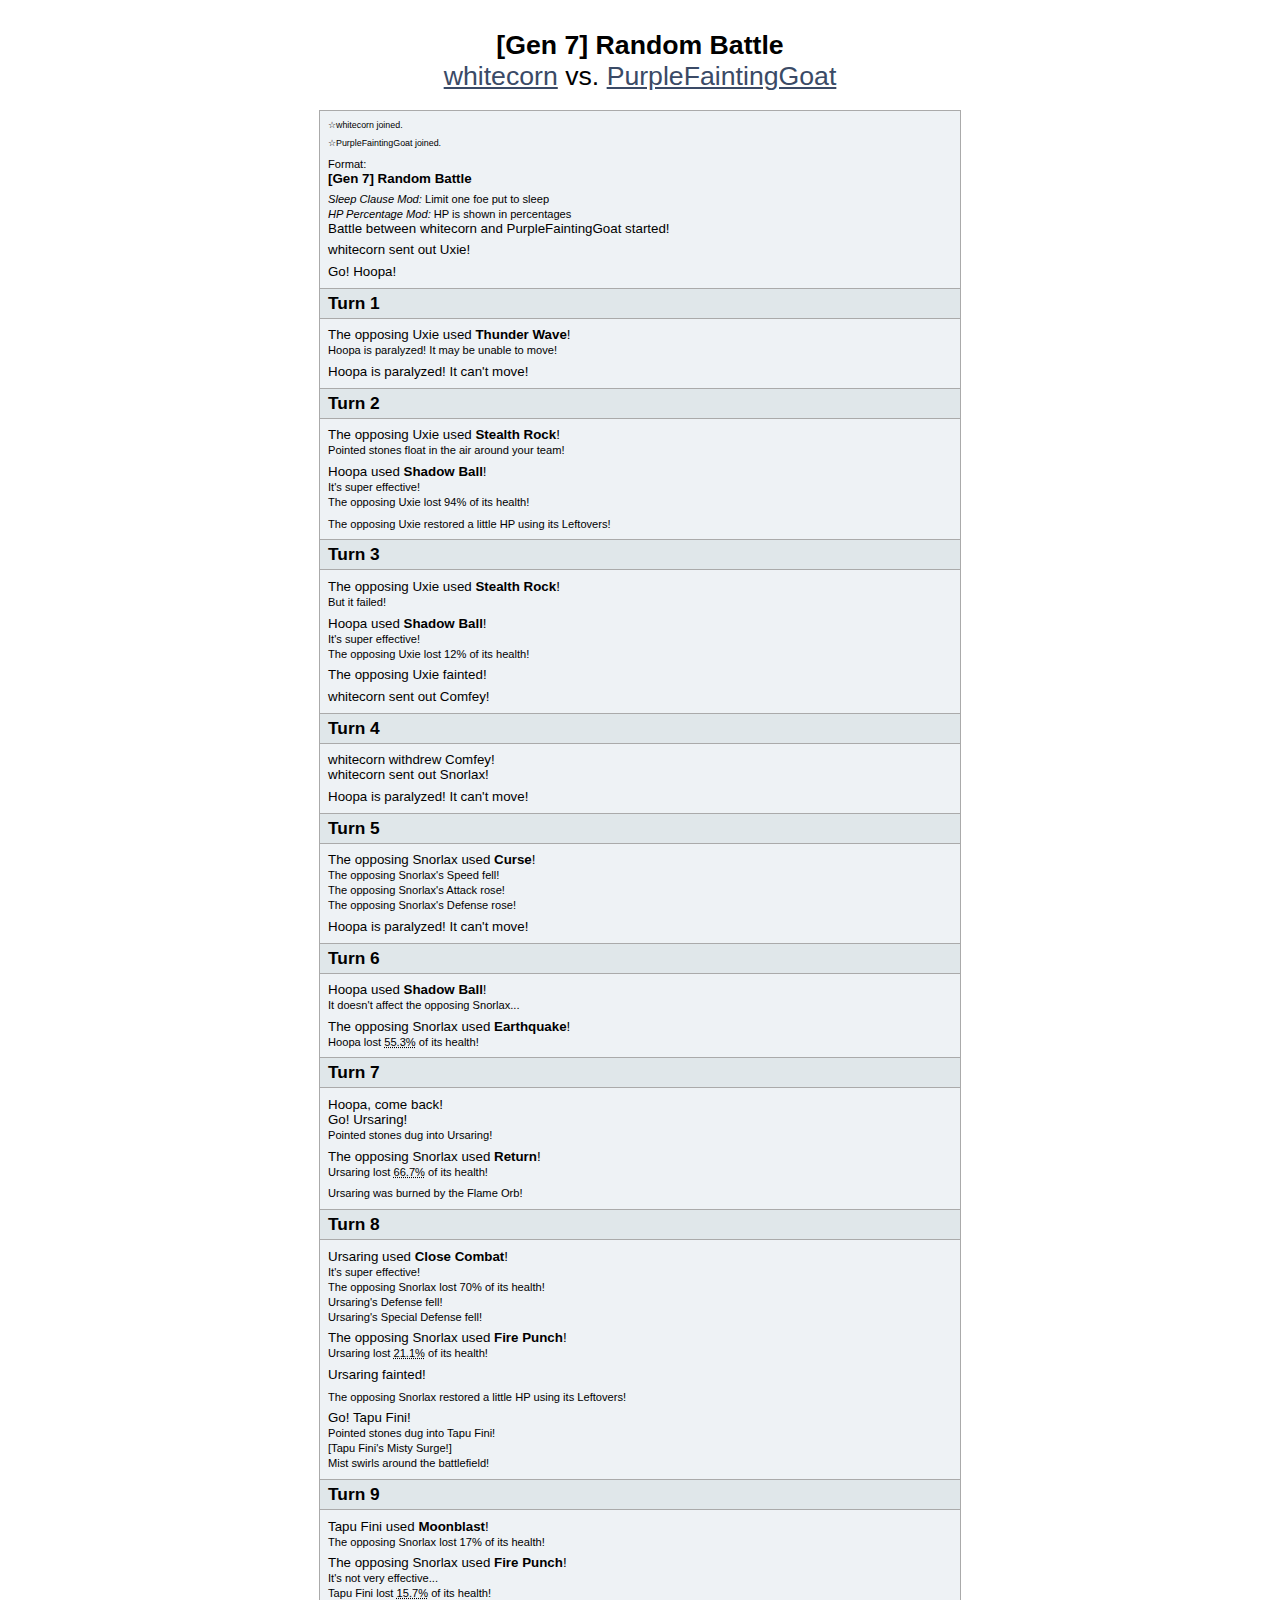
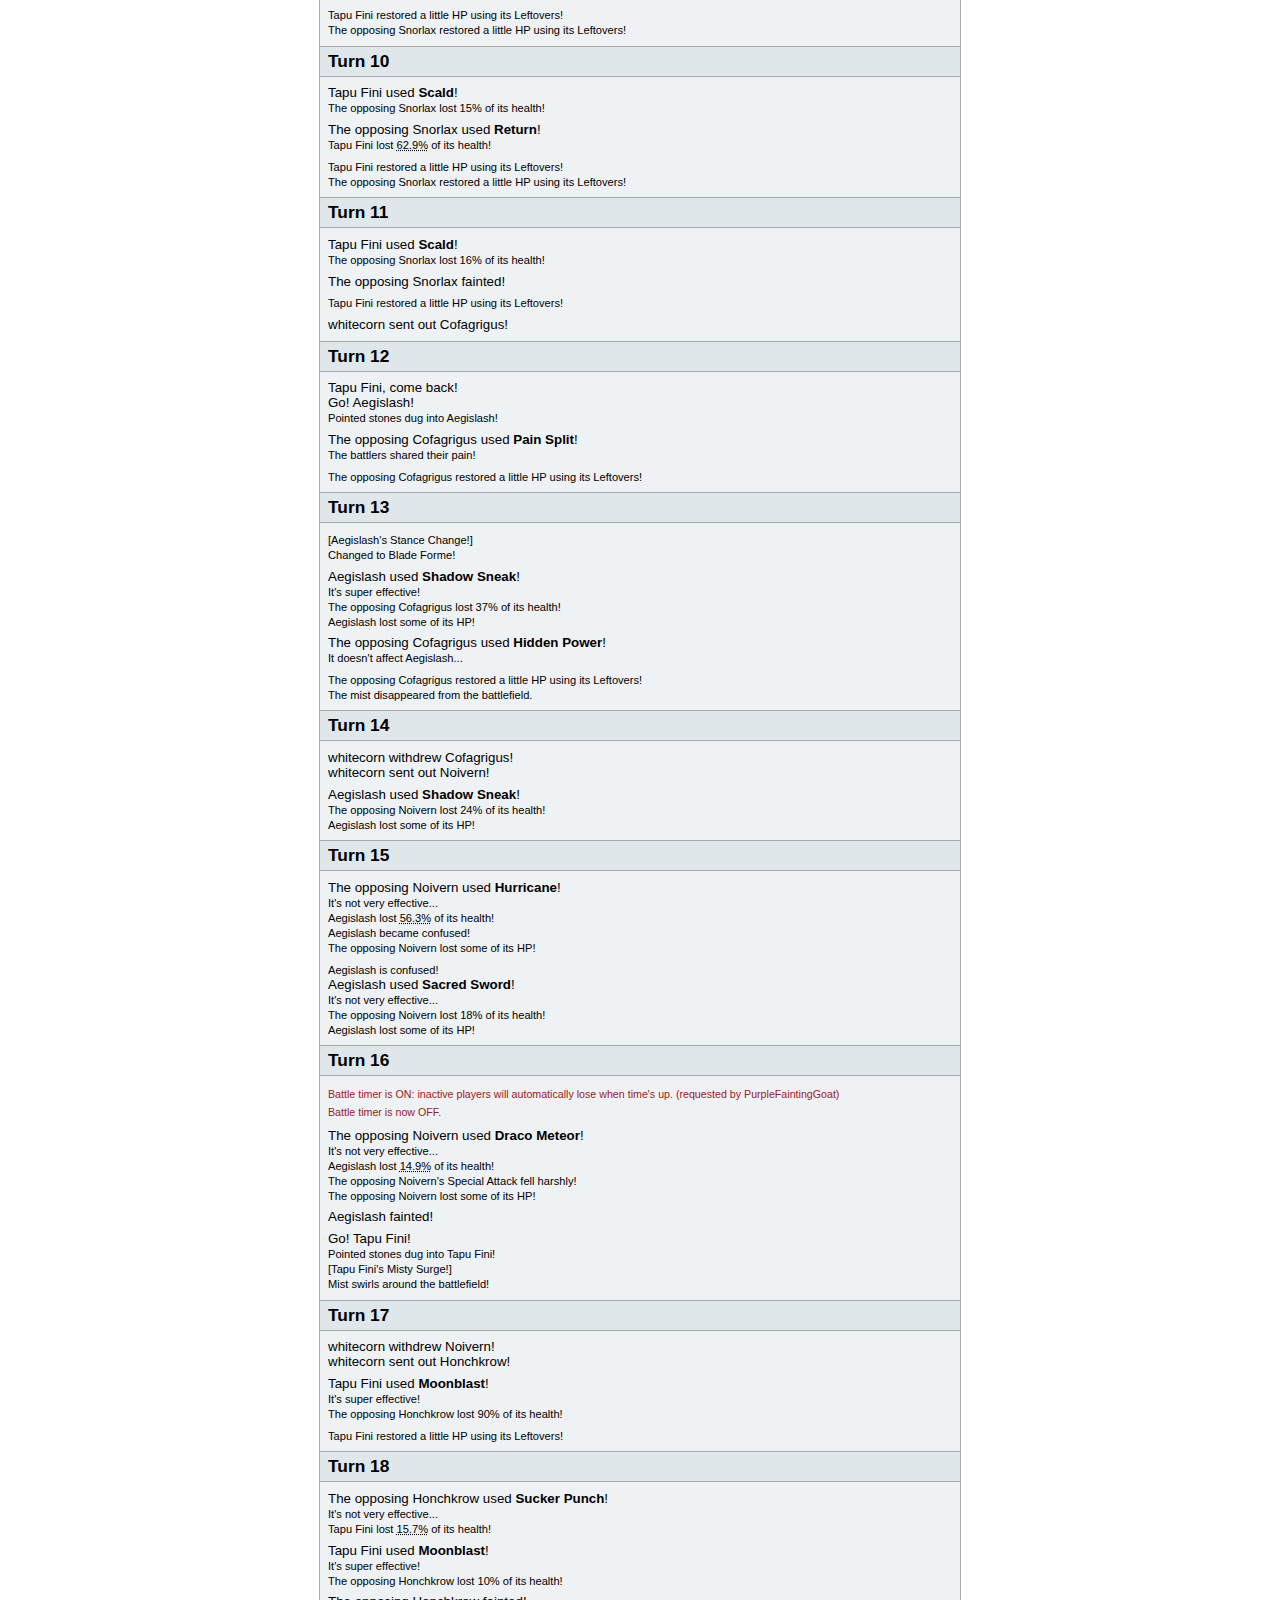
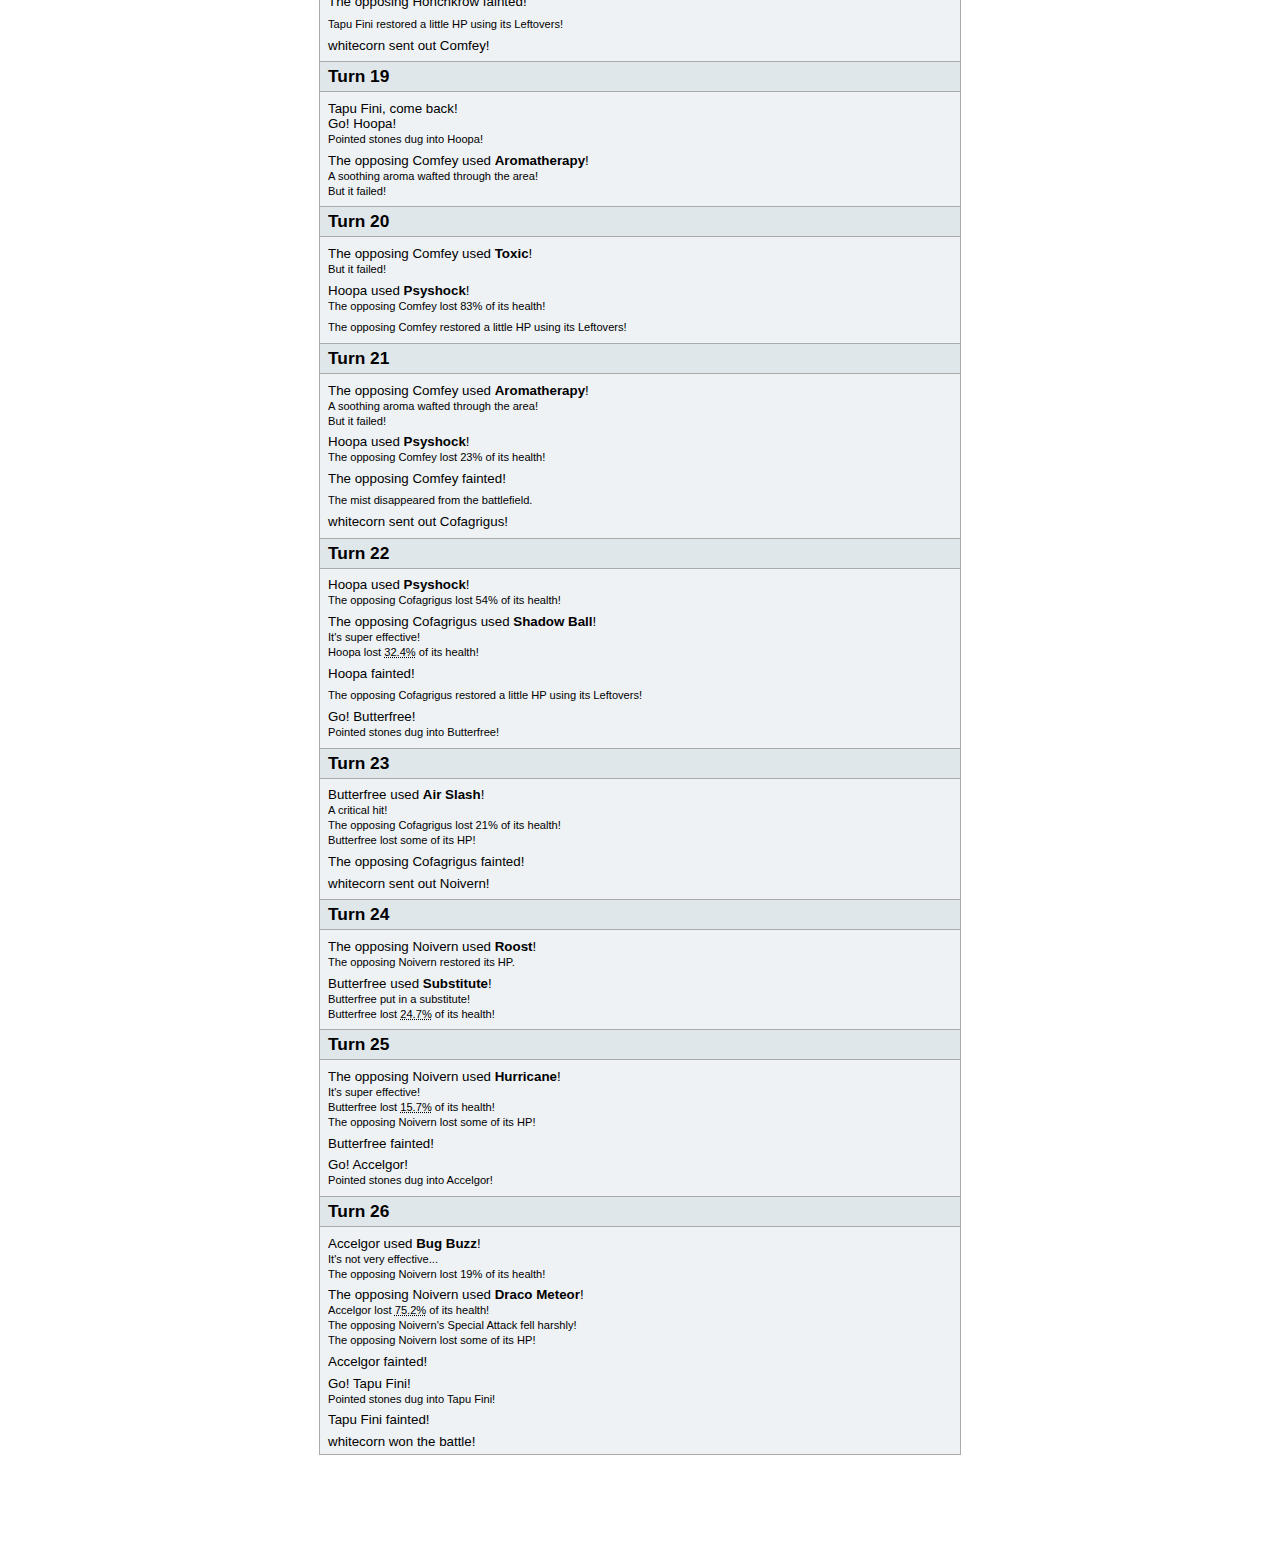
<file: poke/whitecorn-beats-purplefaintinggoat-1.html>
<!DOCTYPE html>
<meta charset="utf-8" />
<!-- version 1 -->
<title>[Gen 7] Random Battle replay: whitecorn vs. PurpleFaintingGoat</title>
<style>
html,body {font-family:Verdana, sans-serif;font-size:10pt;margin:0;padding:0;}body{padding:12px 0;} .battle-log {font-family:Verdana, sans-serif;font-size:10pt;} .battle-log-inline {border:1px solid #AAAAAA;background:#EEF2F5;color:black;max-width:640px;margin:0 auto 80px;padding-bottom:5px;} .battle-log .inner {padding:4px 8px 0px 8px;} .battle-log .inner-preempt {padding:0 8px 4px 8px;} .battle-log .inner-after {margin-top:0.5em;} .battle-log h2 {margin:0.5em -8px;padding:4px 8px;border:1px solid #AAAAAA;background:#E0E7EA;border-left:0;border-right:0;font-family:Verdana, sans-serif;font-size:13pt;} .battle-log .chat {vertical-align:middle;padding:3px 0 3px 0;font-size:8pt;} .battle-log .chat strong {color:#40576A;} .battle-log .chat em {padding:1px 4px 1px 3px;color:#000000;font-style:normal;} .chat.mine {background:rgba(0,0,0,0.05);margin-left:-8px;margin-right:-8px;padding-left:8px;padding-right:8px;} .spoiler {color:#BBBBBB;background:#BBBBBB;padding:0px 3px;} .spoiler:hover, .spoiler:active, .spoiler-shown {color:#000000;background:#E2E2E2;padding:0px 3px;} .spoiler a {color:#BBBBBB;} .spoiler:hover a, .spoiler:active a, .spoiler-shown a {color:#2288CC;} .chat code, .chat .spoiler:hover code, .chat .spoiler:active code, .chat .spoiler-shown code {border:1px solid #C0C0C0;background:#EEEEEE;color:black;padding:0 2px;} .chat .spoiler code {border:1px solid #CCCCCC;background:#CCCCCC;color:#CCCCCC;} .battle-log .rated {padding:3px 4px;} .battle-log .rated strong {color:white;background:#89A;padding:1px 4px;border-radius:4px;} .spacer {margin-top:0.5em;} .message-announce {background:#6688AA;color:white;padding:1px 4px 2px;} .message-announce a, .broadcast-green a, .broadcast-blue a, .broadcast-red a {color:#DDEEFF;} .broadcast-green {background-color:#559955;color:white;padding:2px 4px;} .broadcast-blue {background-color:#6688AA;color:white;padding:2px 4px;} .infobox {border:1px solid #6688AA;padding:2px 4px;} .infobox-limited {max-height:200px;overflow:auto;overflow-x:hidden;} .broadcast-red {background-color:#AA5544;color:white;padding:2px 4px;} .message-learn-canlearn {font-weight:bold;color:#228822;text-decoration:underline;} .message-learn-cannotlearn {font-weight:bold;color:#CC2222;text-decoration:underline;} .message-effect-weak {font-weight:bold;color:#CC2222;} .message-effect-resist {font-weight:bold;color:#6688AA;} .message-effect-immune {font-weight:bold;color:#666666;} .message-learn-list {margin-top:0;margin-bottom:0;} .message-throttle-notice, .message-error {color:#992222;} .message-overflow, .chat small.message-overflow {font-size:0pt;} .message-overflow::before {font-size:9pt;content:'...';} .subtle {color:#3A4A66;}
</style>
<div class="wrapper replay-wrapper" style="max-width:1180px;margin:0 auto">
<input type="hidden" name="replayid" value="gen7randombattle-777394362" />
<div class="battle"></div><div class="battle-log"></div><div class="replay-controls"></div><div class="replay-controls-2"></div>
<h1 style="font-weight:normal;text-align:center"><strong>[Gen 7] Random Battle</strong><br /><a href="http://pokemonshowdown.com/users/whitecorn" class="subtle" target="_blank">whitecorn</a> vs. <a href="http://pokemonshowdown.com/users/purplefaintinggoat" class="subtle" target="_blank">PurpleFaintingGoat</a></h1>
<script type="text/plain" class="battle-log-data">|j|☆whitecorn
|j|☆PurpleFaintingGoat


|player|p1|whitecorn|266



|player|p2|PurpleFaintingGoat|76
|teamsize|p1|6
|teamsize|p2|6
|gametype|singles
|gen|7
|tier|[Gen 7] Random Battle
|seed|
|rule|Sleep Clause Mod: Limit one foe put to sleep
|rule|HP Percentage Mod: HP is shown in percentages
|
|start
|switch|p1a: Uxie|Uxie, L81|100\/100
|switch|p2a: Hoopa|Hoopa, L81|262\/262
|turn|1



|
|move|p1a: Uxie|Thunder Wave|p2a: Hoopa
|-status|p2a: Hoopa|par
|cant|p2a: Hoopa|par
|
|upkeep
|turn|2



|
|move|p1a: Uxie|Stealth Rock|p2a: Hoopa
|-sidestart|p2: PurpleFaintingGoat|move: Stealth Rock
|move|p2a: Hoopa|Shadow Ball|p1a: Uxie
|-supereffective|p1a: Uxie
|-damage|p1a: Uxie|6\/100
|
|-heal|p1a: Uxie|12\/100|[from] item: Leftovers
|upkeep
|turn|3



|
|move|p1a: Uxie|Stealth Rock|p2a: Hoopa
|-fail|p1a: Uxie
|move|p2a: Hoopa|Shadow Ball|p1a: Uxie
|-supereffective|p1a: Uxie
|-damage|p1a: Uxie|0 fnt
|faint|p1a: Uxie
|
|upkeep



|
|switch|p1a: Comfey|Comfey, L81, M|100\/100
|turn|4



|
|switch|p1a: Snorlax|Snorlax, L79, M|100\/100
|cant|p2a: Hoopa|par
|
|upkeep
|turn|5



|
|move|p1a: Snorlax|Curse|p1a: Snorlax
|-unboost|p1a: Snorlax|spe|1
|-boost|p1a: Snorlax|atk|1
|-boost|p1a: Snorlax|def|1
|cant|p2a: Hoopa|par
|
|upkeep
|turn|6



|
|move|p2a: Hoopa|Shadow Ball|p1a: Snorlax
|-immune|p1a: Snorlax|[msg]
|move|p1a: Snorlax|Earthquake|p2a: Hoopa
|-damage|p2a: Hoopa|117\/262 par
|
|upkeep
|turn|7



|
|switch|p2a: Ursaring|Ursaring, L83, M|285\/285
|-damage|p2a: Ursaring|250\/285|[from] Stealth Rock
|move|p1a: Snorlax|Return|p2a: Ursaring
|-damage|p2a: Ursaring|60\/285
|
|-status|p2a: Ursaring|brn|[from] item: Flame Orb
|upkeep
|turn|8



|
|move|p2a: Ursaring|Close Combat|p1a: Snorlax
|-supereffective|p1a: Snorlax
|-damage|p1a: Snorlax|30\/100
|-unboost|p2a: Ursaring|def|1
|-unboost|p2a: Ursaring|spd|1
|move|p1a: Snorlax|Fire Punch|p2a: Ursaring
|-damage|p2a: Ursaring|0 fnt
|faint|p2a: Ursaring
|
|-heal|p1a: Snorlax|36\/100|[from] item: Leftovers
|upkeep



|
|switch|p2a: Tapu Fini|Tapu Fini, L75|229\/229
|-damage|p2a: Tapu Fini|201\/229|[from] Stealth Rock
|-fieldstart|move: Misty Terrain|[from] ability: Misty Surge|[of] p2a: Tapu Fini
|turn|9



|
|move|p2a: Tapu Fini|Moonblast|p1a: Snorlax
|-damage|p1a: Snorlax|19\/100
|move|p1a: Snorlax|Fire Punch|p2a: Tapu Fini
|-resisted|p2a: Tapu Fini
|-damage|p2a: Tapu Fini|165\/229
|
|-heal|p2a: Tapu Fini|179\/229|[from] item: Leftovers
|-heal|p1a: Snorlax|25\/100|[from] item: Leftovers
|upkeep
|turn|10



|
|move|p2a: Tapu Fini|Scald|p1a: Snorlax
|-damage|p1a: Snorlax|10\/100
|move|p1a: Snorlax|Return|p2a: Tapu Fini
|-damage|p2a: Tapu Fini|35\/229
|
|-heal|p2a: Tapu Fini|49\/229|[from] item: Leftovers
|-heal|p1a: Snorlax|16\/100|[from] item: Leftovers
|upkeep
|turn|11



|
|move|p2a: Tapu Fini|Scald|p1a: Snorlax
|-damage|p1a: Snorlax|0 fnt
|faint|p1a: Snorlax
|
|-heal|p2a: Tapu Fini|63\/229|[from] item: Leftovers
|upkeep



|
|switch|p1a: Cofagrigus|Cofagrigus, L80, M|100\/100
|turn|12



|
|switch|p2a: Aegislash|Aegislash, L73, M|208\/208
|-damage|p2a: Aegislash|195\/208|[from] Stealth Rock
|move|p1a: Cofagrigus|Pain Split|p2a: Aegislash
|-sethp|p2a: Aegislash|208\/208|p1a: Cofagrigus|94\/100|[from] move: Pain Split
|
|-heal|p1a: Cofagrigus|99\/100|[from] item: Leftovers
|upkeep
|turn|13



|
|-formechange|p2a: Aegislash|Aegislash-Blade||[from] ability: Stance Change
|move|p2a: Aegislash|Shadow Sneak|p1a: Cofagrigus
|-supereffective|p1a: Cofagrigus
|-damage|p1a: Cofagrigus|62\/100
|-damage|p2a: Aegislash|188\/208|[from] item: Life Orb
|move|p1a: Cofagrigus|Hidden Power|p2a: Aegislash
|-immune|p2a: Aegislash|[msg]
|
|-heal|p1a: Cofagrigus|68\/100|[from] item: Leftovers
|-fieldend|Misty Terrain
|upkeep
|turn|14



|
|switch|p1a: Noivern|Noivern, L79, M|100\/100
|move|p2a: Aegislash|Shadow Sneak|p1a: Noivern
|-damage|p1a: Noivern|76\/100
|-damage|p2a: Aegislash|168\/208|[from] item: Life Orb
|
|upkeep
|turn|15



|
|move|p1a: Noivern|Hurricane|p2a: Aegislash
|-resisted|p2a: Aegislash
|-damage|p2a: Aegislash|51\/208
|-start|p2a: Aegislash|confusion
|-damage|p1a: Noivern|66\/100|[from] item: Life Orb
|-activate|p2a: Aegislash|confusion
|move|p2a: Aegislash|Sacred Sword|p1a: Noivern
|-resisted|p1a: Noivern
|-damage|p1a: Noivern|48\/100
|-damage|p2a: Aegislash|31\/208|[from] item: Life Orb
|
|upkeep
|turn|16


|inactive|Time left: 290 sec this turn | 290 sec total


|inactive|Battle timer is ON: inactive players will automatically lose when time's up. (requested by PurpleFaintingGoat)



|inactiveoff|Battle timer is now OFF.



|
|move|p1a: Noivern|Draco Meteor|p2a: Aegislash
|-resisted|p2a: Aegislash
|-damage|p2a: Aegislash|0 fnt
|-unboost|p1a: Noivern|spa|2
|-damage|p1a: Noivern|38\/100|[from] item: Life Orb
|faint|p2a: Aegislash
|
|upkeep



|
|switch|p2a: Tapu Fini|Tapu Fini, L75|63\/229
|-damage|p2a: Tapu Fini|35\/229|[from] Stealth Rock
|-fieldstart|move: Misty Terrain|[from] ability: Misty Surge|[of] p2a: Tapu Fini
|turn|17



|
|switch|p1a: Honchkrow|Honchkrow, L79, M|100\/100
|move|p2a: Tapu Fini|Moonblast|p1a: Honchkrow
|-supereffective|p1a: Honchkrow
|-damage|p1a: Honchkrow|10\/100
|
|-heal|p2a: Tapu Fini|49\/229|[from] item: Leftovers
|upkeep
|turn|18



|
|move|p1a: Honchkrow|Sucker Punch|p2a: Tapu Fini
|-resisted|p2a: Tapu Fini
|-damage|p2a: Tapu Fini|13\/229
|move|p2a: Tapu Fini|Moonblast|p1a: Honchkrow
|-supereffective|p1a: Honchkrow
|-damage|p1a: Honchkrow|0 fnt
|faint|p1a: Honchkrow
|
|-heal|p2a: Tapu Fini|27\/229|[from] item: Leftovers
|upkeep



|
|switch|p1a: Comfey|Comfey, L81, M|100\/100
|turn|19



|
|switch|p2a: Hoopa|Hoopa, L81|117\/262 par
|-damage|p2a: Hoopa|85\/262 par|[from] Stealth Rock
|move|p1a: Comfey|Aromatherapy|p1a: Comfey
|-activate|p1a: Comfey|move: Aromatherapy
|-fail|p1a: Comfey
|
|upkeep
|turn|20



|
|move|p1a: Comfey|Toxic|p2a: Hoopa
|-fail|p2a: Hoopa
|move|p2a: Hoopa|Psyshock|p1a: Comfey
|-damage|p1a: Comfey|17\/100
|
|-heal|p1a: Comfey|23\/100|[from] item: Leftovers
|upkeep
|turn|21



|
|move|p1a: Comfey|Aromatherapy|p1a: Comfey
|-activate|p1a: Comfey|move: Aromatherapy
|-fail|p1a: Comfey
|move|p2a: Hoopa|Psyshock|p1a: Comfey
|-damage|p1a: Comfey|0 fnt
|faint|p1a: Comfey
|
|-fieldend|Misty Terrain
|upkeep



|
|switch|p1a: Cofagrigus|Cofagrigus, L80, M|68\/100
|turn|22



|
|move|p2a: Hoopa|Psyshock|p1a: Cofagrigus
|-damage|p1a: Cofagrigus|14\/100
|move|p1a: Cofagrigus|Shadow Ball|p2a: Hoopa
|-supereffective|p2a: Hoopa
|-damage|p2a: Hoopa|0 fnt
|faint|p2a: Hoopa
|
|-heal|p1a: Cofagrigus|21\/100|[from] item: Leftovers
|upkeep



|
|switch|p2a: Butterfree|Butterfree, L83, F|235\/235
|-damage|p2a: Butterfree|118\/235|[from] Stealth Rock
|turn|23



|
|move|p2a: Butterfree|Air Slash|p1a: Cofagrigus
|-crit|p1a: Cofagrigus
|-damage|p1a: Cofagrigus|0 fnt
|-damage|p2a: Butterfree|95\/235|[from] item: Life Orb
|faint|p1a: Cofagrigus
|
|upkeep



|
|switch|p1a: Noivern|Noivern, L79, M|38\/100
|turn|24



|
|move|p1a: Noivern|Roost|p1a: Noivern
|-heal|p1a: Noivern|88\/100
|move|p2a: Butterfree|Substitute|p2a: Butterfree
|-start|p2a: Butterfree|Substitute
|-damage|p2a: Butterfree|37\/235
|
|upkeep
|turn|25



|
|move|p1a: Noivern|Hurricane|p2a: Butterfree
|-supereffective|p2a: Butterfree
|-damage|p2a: Butterfree|0 fnt
|-damage|p1a: Noivern|78\/100|[from] item: Life Orb
|faint|p2a: Butterfree
|
|upkeep



|
|switch|p2a: Accelgor|Accelgor, L81, F|262\/262
|-damage|p2a: Accelgor|197\/262|[from] Stealth Rock
|turn|26



|
|move|p2a: Accelgor|Bug Buzz|p1a: Noivern
|-resisted|p1a: Noivern
|-damage|p1a: Noivern|59\/100
|move|p1a: Noivern|Draco Meteor|p2a: Accelgor
|-damage|p2a: Accelgor|0 fnt
|-unboost|p1a: Noivern|spa|2
|-damage|p1a: Noivern|49\/100|[from] item: Life Orb
|faint|p2a: Accelgor
|
|upkeep



|
|switch|p2a: Tapu Fini|Tapu Fini, L75|27\/229
|-damage|p2a: Tapu Fini|0 fnt|[from] Stealth Rock
|faint|p2a: Tapu Fini
|
|win|whitecorn

</script>
</div>
<div class="battle-log battle-log-inline"><div class="inner"><div class="chat"><small>☆whitecorn joined.</small></div><div class="chat"><small>☆PurpleFaintingGoat joined.</small></div><div style="padding:5px 0"><small>Format:</small> <br><strong>[Gen 7] Random Battle</strong></div><div><small><em>Sleep Clause Mod:</em> Limit one foe put to sleep</small></div><div><small><em>HP Percentage Mod:</em> HP is shown in percentages</small></div><div>Battle between whitecorn and PurpleFaintingGoat started!</div><div class="spacer battle-history"></div><div class="battle-history">whitecorn sent out Uxie!</div><div class="spacer battle-history"></div><div class="battle-history">Go! Hoopa!</div><h2 class="battle-history">Turn 1</h2><div class="spacer battle-history"></div><div class="battle-history">The opposing <span class="battle-nickname-foe" title="Uxie">Uxie</span> used <strong>Thunder Wave</strong>!</div><div class="battle-history"><small><span class="battle-nickname" title="Hoopa">Hoopa</span> is paralyzed! It may be unable to move!</small></div><div class="spacer battle-history"></div><div class="battle-history"><span class="battle-nickname" title="Hoopa">Hoopa</span> is paralyzed! It can't move!</div><h2 class="battle-history">Turn 2</h2><div class="spacer battle-history"></div><div class="battle-history">The opposing <span class="battle-nickname-foe" title="Uxie">Uxie</span> used <strong>Stealth Rock</strong>!</div><div class="battle-history"><small>Pointed stones float in the air around your team!</small></div><div class="spacer battle-history"></div><div class="battle-history"><span class="battle-nickname" title="Hoopa">Hoopa</span> used <strong>Shadow Ball</strong>!</div><div class="battle-history"><small>It's super effective! <br></small><small>The opposing <span class="battle-nickname-foe" title="Uxie">Uxie</span> lost 94% of its health!</small><br></div><div class="spacer battle-history"></div><div class="battle-history"><small>The opposing <span class="battle-nickname-foe" title="Uxie">Uxie</span> restored a little HP using its Leftovers!</small></div><h2 class="battle-history">Turn 3</h2><div class="spacer battle-history"></div><div class="battle-history">The opposing <span class="battle-nickname-foe" title="Uxie">Uxie</span> used <strong>Stealth Rock</strong>!</div><div class="battle-history"><small>But it failed!</small></div><div class="spacer battle-history"></div><div class="battle-history"><span class="battle-nickname" title="Hoopa">Hoopa</span> used <strong>Shadow Ball</strong>!</div><div class="battle-history"><small>It's super effective! <br></small><small>The opposing <span class="battle-nickname-foe" title="Uxie">Uxie</span> lost 12% of its health!</small><br></div><div class="spacer battle-history"></div><div class="battle-history">The opposing <span class="battle-nickname-foe" title="Uxie">Uxie</span> fainted!</div><div class="spacer battle-history"></div><div class="battle-history">whitecorn sent out Comfey!</div><h2 class="battle-history">Turn 4</h2><div class="spacer battle-history"></div><div class="battle-history">whitecorn withdrew Comfey!</div><div class="battle-history">whitecorn sent out Snorlax!</div><div class="spacer battle-history"></div><div class="battle-history"><span class="battle-nickname" title="Hoopa">Hoopa</span> is paralyzed! It can't move!</div><h2 class="battle-history">Turn 5</h2><div class="spacer battle-history"></div><div class="battle-history">The opposing <span class="battle-nickname-foe" title="Snorlax">Snorlax</span> used <strong>Curse</strong>!</div><div class="battle-history"><small>The opposing <span class="battle-nickname-foe" title="Snorlax">Snorlax</span>'s Speed fell! </small></div><div class="battle-history"><small>The opposing <span class="battle-nickname-foe" title="Snorlax">Snorlax</span>'s Attack rose! <br>The opposing <span class="battle-nickname-foe" title="Snorlax">Snorlax</span>'s Defense rose! </small></div><div class="spacer battle-history"></div><div class="battle-history"><span class="battle-nickname" title="Hoopa">Hoopa</span> is paralyzed! It can't move!</div><h2 class="battle-history">Turn 6</h2><div class="spacer battle-history"></div><div class="battle-history"><span class="battle-nickname" title="Hoopa">Hoopa</span> used <strong>Shadow Ball</strong>!</div><div class="battle-history"><small>It doesn't affect the opposing <span class="battle-nickname-foe" title="Snorlax">Snorlax</span>... </small></div><div class="spacer battle-history"></div><div class="battle-history">The opposing <span class="battle-nickname-foe" title="Snorlax">Snorlax</span> used <strong>Earthquake</strong>!</div><div class="battle-history"><small><span class="battle-nickname" title="Hoopa">Hoopa</span> lost <abbr title="−145/262">55.3%</abbr> of its health!</small><br></div><h2 class="battle-history">Turn 7</h2><div class="spacer battle-history"></div><div class="battle-history"><span class="battle-nickname" title="Hoopa">Hoopa</span>, come back!</div><div class="battle-history">Go! Ursaring!</div><div class="battle-history"><small>Pointed stones dug into <span class="battle-nickname" title="Ursaring">Ursaring</span>! </small></div><div class="spacer battle-history"></div><div class="battle-history">The opposing <span class="battle-nickname-foe" title="Snorlax">Snorlax</span> used <strong>Return</strong>!</div><div class="battle-history"><small><span class="battle-nickname" title="Ursaring">Ursaring</span> lost <abbr title="−190/285">66.7%</abbr> of its health!</small><br></div><div class="spacer battle-history"></div><div class="battle-history"><small><span class="battle-nickname" title="Ursaring">Ursaring</span> was burned by the Flame Orb!</small></div><h2 class="battle-history">Turn 8</h2><div class="spacer battle-history"></div><div class="battle-history"><span class="battle-nickname" title="Ursaring">Ursaring</span> used <strong>Close Combat</strong>!</div><div class="battle-history"><small>It's super effective! <br></small><small>The opposing <span class="battle-nickname-foe" title="Snorlax">Snorlax</span> lost 70% of its health!</small><br></div><div class="battle-history"><small><span class="battle-nickname" title="Ursaring">Ursaring</span>'s Defense fell! <br><span class="battle-nickname" title="Ursaring">Ursaring</span>'s Special Defense fell! </small></div><div class="spacer battle-history"></div><div class="battle-history">The opposing <span class="battle-nickname-foe" title="Snorlax">Snorlax</span> used <strong>Fire Punch</strong>!</div><div class="battle-history"><small><span class="battle-nickname" title="Ursaring">Ursaring</span> lost <abbr title="−60/285">21.1%</abbr> of its health!</small><br></div><div class="spacer battle-history"></div><div class="battle-history"><span class="battle-nickname" title="Ursaring">Ursaring</span> fainted!</div><div class="spacer battle-history"></div><div class="battle-history"><small>The opposing <span class="battle-nickname-foe" title="Snorlax">Snorlax</span> restored a little HP using its Leftovers!</small></div><div class="spacer battle-history"></div><div class="battle-history">Go! Tapu Fini!</div><div class="battle-history"><small>Pointed stones dug into <span class="battle-nickname" title="Tapu Fini">Tapu Fini</span>! </small></div><div class="battle-history"><small>[<span class="battle-nickname" title="Tapu Fini">Tapu Fini</span>'s Misty Surge!]</small></div><div class="battle-history"><small>Mist swirls around the battlefield!</small></div><h2 class="battle-history">Turn 9</h2><div class="spacer battle-history"></div><div class="battle-history"><span class="battle-nickname" title="Tapu Fini">Tapu Fini</span> used <strong>Moonblast</strong>!</div><div class="battle-history"><small>The opposing <span class="battle-nickname-foe" title="Snorlax">Snorlax</span> lost 17% of its health!</small><br></div><div class="spacer battle-history"></div><div class="battle-history">The opposing <span class="battle-nickname-foe" title="Snorlax">Snorlax</span> used <strong>Fire Punch</strong>!</div><div class="battle-history"><small>It's not very effective... <br></small><small><span class="battle-nickname" title="Tapu Fini">Tapu Fini</span> lost <abbr title="−36/229">15.7%</abbr> of its health!</small><br></div><div class="spacer battle-history"></div><div class="battle-history"><small><span class="battle-nickname" title="Tapu Fini">Tapu Fini</span> restored a little HP using its Leftovers!</small></div><div class="battle-history"><small>The opposing <span class="battle-nickname-foe" title="Snorlax">Snorlax</span> restored a little HP using its Leftovers!</small></div><h2 class="battle-history">Turn 10</h2><div class="spacer battle-history"></div><div class="battle-history"><span class="battle-nickname" title="Tapu Fini">Tapu Fini</span> used <strong>Scald</strong>!</div><div class="battle-history"><small>The opposing <span class="battle-nickname-foe" title="Snorlax">Snorlax</span> lost 15% of its health!</small><br></div><div class="spacer battle-history"></div><div class="battle-history">The opposing <span class="battle-nickname-foe" title="Snorlax">Snorlax</span> used <strong>Return</strong>!</div><div class="battle-history"><small><span class="battle-nickname" title="Tapu Fini">Tapu Fini</span> lost <abbr title="−144/229">62.9%</abbr> of its health!</small><br></div><div class="spacer battle-history"></div><div class="battle-history"><small><span class="battle-nickname" title="Tapu Fini">Tapu Fini</span> restored a little HP using its Leftovers!</small></div><div class="battle-history"><small>The opposing <span class="battle-nickname-foe" title="Snorlax">Snorlax</span> restored a little HP using its Leftovers!</small></div><h2 class="battle-history">Turn 11</h2><div class="spacer battle-history"></div><div class="battle-history"><span class="battle-nickname" title="Tapu Fini">Tapu Fini</span> used <strong>Scald</strong>!</div><div class="battle-history"><small>The opposing <span class="battle-nickname-foe" title="Snorlax">Snorlax</span> lost 16% of its health!</small><br></div><div class="spacer battle-history"></div><div class="battle-history">The opposing <span class="battle-nickname-foe" title="Snorlax">Snorlax</span> fainted!</div><div class="spacer battle-history"></div><div class="battle-history"><small><span class="battle-nickname" title="Tapu Fini">Tapu Fini</span> restored a little HP using its Leftovers!</small></div><div class="spacer battle-history"></div><div class="battle-history">whitecorn sent out Cofagrigus!</div><h2 class="battle-history">Turn 12</h2><div class="spacer battle-history"></div><div class="battle-history"><span class="battle-nickname" title="Tapu Fini">Tapu Fini</span>, come back!</div><div class="battle-history">Go! Aegislash!</div><div class="battle-history"><small>Pointed stones dug into <span class="battle-nickname" title="Aegislash">Aegislash</span>! </small></div><div class="spacer battle-history"></div><div class="battle-history">The opposing <span class="battle-nickname-foe" title="Cofagrigus">Cofagrigus</span> used <strong>Pain Split</strong>!</div><div class="battle-history"><small>The battlers shared their pain!</small></div><div class="spacer battle-history"></div><div class="battle-history"><small>The opposing <span class="battle-nickname-foe" title="Cofagrigus">Cofagrigus</span> restored a little HP using its Leftovers!</small></div><h2 class="battle-history">Turn 13</h2><div class="spacer battle-history"></div><div class="battle-history"><small>[<span class="battle-nickname" title="Aegislash">Aegislash</span>'s Stance Change!]</small></div><div class="battle-history"><small>Changed to Blade Forme!</small></div><div class="spacer battle-history"></div><div class="battle-history"><span class="battle-nickname" title="Aegislash">Aegislash</span> used <strong>Shadow Sneak</strong>!</div><div class="battle-history"><small>It's super effective! <br></small><small>The opposing <span class="battle-nickname-foe" title="Cofagrigus">Cofagrigus</span> lost 37% of its health!</small><br></div><div class="battle-history"><small><span class="battle-nickname" title="Aegislash">Aegislash</span> lost some of its HP!</small></div><div class="spacer battle-history"></div><div class="battle-history">The opposing <span class="battle-nickname-foe" title="Cofagrigus">Cofagrigus</span> used <strong>Hidden Power</strong>!</div><div class="battle-history"><small>It doesn't affect <span class="battle-nickname" title="Aegislash">Aegislash</span>... </small></div><div class="spacer battle-history"></div><div class="battle-history"><small>The opposing <span class="battle-nickname-foe" title="Cofagrigus">Cofagrigus</span> restored a little HP using its Leftovers!</small></div><div class="battle-history"><small>The mist disappeared from the battlefield.</small></div><h2 class="battle-history">Turn 14</h2><div class="spacer battle-history"></div><div class="battle-history">whitecorn withdrew Cofagrigus!</div><div class="battle-history">whitecorn sent out Noivern!</div><div class="spacer battle-history"></div><div class="battle-history"><span class="battle-nickname" title="Aegislash">Aegislash</span> used <strong>Shadow Sneak</strong>!</div><div class="battle-history"><small>The opposing <span class="battle-nickname-foe" title="Noivern">Noivern</span> lost 24% of its health!</small><br></div><div class="battle-history"><small><span class="battle-nickname" title="Aegislash">Aegislash</span> lost some of its HP!</small></div><h2 class="battle-history">Turn 15</h2><div class="spacer battle-history"></div><div class="battle-history">The opposing <span class="battle-nickname-foe" title="Noivern">Noivern</span> used <strong>Hurricane</strong>!</div><div class="battle-history"><small>It's not very effective... <br></small><small><span class="battle-nickname" title="Aegislash">Aegislash</span> lost <abbr title="−117/208">56.3%</abbr> of its health!</small><br></div><div class="battle-history"><small><span class="battle-nickname" title="Aegislash">Aegislash</span> became confused!</small></div><div class="battle-history"><small>The opposing <span class="battle-nickname-foe" title="Noivern">Noivern</span> lost some of its HP!</small></div><div class="spacer battle-history"></div><div class="battle-history"><small><span class="battle-nickname" title="Aegislash">Aegislash</span> is confused!</small></div><div class="battle-history"><span class="battle-nickname" title="Aegislash">Aegislash</span> used <strong>Sacred Sword</strong>!</div><div class="battle-history"><small>It's not very effective... <br></small><small>The opposing <span class="battle-nickname-foe" title="Noivern">Noivern</span> lost 18% of its health!</small><br></div><div class="battle-history"><small><span class="battle-nickname" title="Aegislash">Aegislash</span> lost some of its HP!</small></div><h2 class="battle-history">Turn 16</h2><div class="chat message-error">Battle timer is ON: inactive players will automatically lose when time's up. (requested by PurpleFaintingGoat)</div><div class="chat message-error">Battle timer is now OFF.</div><div class="spacer battle-history"></div><div class="battle-history">The opposing <span class="battle-nickname-foe" title="Noivern">Noivern</span> used <strong>Draco Meteor</strong>!</div><div class="battle-history"><small>It's not very effective... <br></small><small><span class="battle-nickname" title="Aegislash">Aegislash</span> lost <abbr title="−31/208">14.9%</abbr> of its health!</small><br></div><div class="battle-history"><small>The opposing <span class="battle-nickname-foe" title="Noivern">Noivern</span>'s Special Attack fell harshly! </small></div><div class="battle-history"><small>The opposing <span class="battle-nickname-foe" title="Noivern">Noivern</span> lost some of its HP!</small></div><div class="spacer battle-history"></div><div class="battle-history"><span class="battle-nickname" title="Aegislash">Aegislash</span> fainted!</div><div class="spacer battle-history"></div><div class="battle-history">Go! Tapu Fini!</div><div class="battle-history"><small>Pointed stones dug into <span class="battle-nickname" title="Tapu Fini">Tapu Fini</span>! </small></div><div class="battle-history"><small>[<span class="battle-nickname" title="Tapu Fini">Tapu Fini</span>'s Misty Surge!]</small></div><div class="battle-history"><small>Mist swirls around the battlefield!</small></div><h2 class="battle-history">Turn 17</h2><div class="spacer battle-history"></div><div class="battle-history">whitecorn withdrew Noivern!</div><div class="battle-history">whitecorn sent out Honchkrow!</div><div class="spacer battle-history"></div><div class="battle-history"><span class="battle-nickname" title="Tapu Fini">Tapu Fini</span> used <strong>Moonblast</strong>!</div><div class="battle-history"><small>It's super effective! <br></small><small>The opposing <span class="battle-nickname-foe" title="Honchkrow">Honchkrow</span> lost 90% of its health!</small><br></div><div class="spacer battle-history"></div><div class="battle-history"><small><span class="battle-nickname" title="Tapu Fini">Tapu Fini</span> restored a little HP using its Leftovers!</small></div><h2 class="battle-history">Turn 18</h2><div class="spacer battle-history"></div><div class="battle-history">The opposing <span class="battle-nickname-foe" title="Honchkrow">Honchkrow</span> used <strong>Sucker Punch</strong>!</div><div class="battle-history"><small>It's not very effective... <br></small><small><span class="battle-nickname" title="Tapu Fini">Tapu Fini</span> lost <abbr title="−36/229">15.7%</abbr> of its health!</small><br></div><div class="spacer battle-history"></div><div class="battle-history"><span class="battle-nickname" title="Tapu Fini">Tapu Fini</span> used <strong>Moonblast</strong>!</div><div class="battle-history"><small>It's super effective! <br></small><small>The opposing <span class="battle-nickname-foe" title="Honchkrow">Honchkrow</span> lost 10% of its health!</small><br></div><div class="spacer battle-history"></div><div class="battle-history">The opposing <span class="battle-nickname-foe" title="Honchkrow">Honchkrow</span> fainted!</div><div class="spacer battle-history"></div><div class="battle-history"><small><span class="battle-nickname" title="Tapu Fini">Tapu Fini</span> restored a little HP using its Leftovers!</small></div><div class="spacer battle-history"></div><div class="battle-history">whitecorn sent out Comfey!</div><h2 class="battle-history">Turn 19</h2><div class="spacer battle-history"></div><div class="battle-history"><span class="battle-nickname" title="Tapu Fini">Tapu Fini</span>, come back!</div><div class="battle-history">Go! Hoopa!</div><div class="battle-history"><small>Pointed stones dug into <span class="battle-nickname" title="Hoopa">Hoopa</span>! </small></div><div class="spacer battle-history"></div><div class="battle-history">The opposing <span class="battle-nickname-foe" title="Comfey">Comfey</span> used <strong>Aromatherapy</strong>!</div><div class="battle-history"><small>A soothing aroma wafted through the area!</small></div><div class="battle-history"><small>But it failed!</small></div><h2 class="battle-history">Turn 20</h2><div class="spacer battle-history"></div><div class="battle-history">The opposing <span class="battle-nickname-foe" title="Comfey">Comfey</span> used <strong>Toxic</strong>!</div><div class="battle-history"><small>But it failed!</small></div><div class="spacer battle-history"></div><div class="battle-history"><span class="battle-nickname" title="Hoopa">Hoopa</span> used <strong>Psyshock</strong>!</div><div class="battle-history"><small>The opposing <span class="battle-nickname-foe" title="Comfey">Comfey</span> lost 83% of its health!</small><br></div><div class="spacer battle-history"></div><div class="battle-history"><small>The opposing <span class="battle-nickname-foe" title="Comfey">Comfey</span> restored a little HP using its Leftovers!</small></div><h2 class="battle-history">Turn 21</h2><div class="spacer battle-history"></div><div class="battle-history">The opposing <span class="battle-nickname-foe" title="Comfey">Comfey</span> used <strong>Aromatherapy</strong>!</div><div class="battle-history"><small>A soothing aroma wafted through the area!</small></div><div class="battle-history"><small>But it failed!</small></div><div class="spacer battle-history"></div><div class="battle-history"><span class="battle-nickname" title="Hoopa">Hoopa</span> used <strong>Psyshock</strong>!</div><div class="battle-history"><small>The opposing <span class="battle-nickname-foe" title="Comfey">Comfey</span> lost 23% of its health!</small><br></div><div class="spacer battle-history"></div><div class="battle-history">The opposing <span class="battle-nickname-foe" title="Comfey">Comfey</span> fainted!</div><div class="spacer battle-history"></div><div class="battle-history"><small>The mist disappeared from the battlefield.</small></div><div class="spacer battle-history"></div><div class="battle-history">whitecorn sent out Cofagrigus!</div><h2 class="battle-history">Turn 22</h2><div class="spacer battle-history"></div><div class="battle-history"><span class="battle-nickname" title="Hoopa">Hoopa</span> used <strong>Psyshock</strong>!</div><div class="battle-history"><small>The opposing <span class="battle-nickname-foe" title="Cofagrigus">Cofagrigus</span> lost 54% of its health!</small><br></div><div class="spacer battle-history"></div><div class="battle-history">The opposing <span class="battle-nickname-foe" title="Cofagrigus">Cofagrigus</span> used <strong>Shadow Ball</strong>!</div><div class="battle-history"><small>It's super effective! <br></small><small><span class="battle-nickname" title="Hoopa">Hoopa</span> lost <abbr title="−85/262">32.4%</abbr> of its health!</small><br></div><div class="spacer battle-history"></div><div class="battle-history"><span class="battle-nickname" title="Hoopa">Hoopa</span> fainted!</div><div class="spacer battle-history"></div><div class="battle-history"><small>The opposing <span class="battle-nickname-foe" title="Cofagrigus">Cofagrigus</span> restored a little HP using its Leftovers!</small></div><div class="spacer battle-history"></div><div class="battle-history">Go! Butterfree!</div><div class="battle-history"><small>Pointed stones dug into <span class="battle-nickname" title="Butterfree">Butterfree</span>! </small></div><h2 class="battle-history">Turn 23</h2><div class="spacer battle-history"></div><div class="battle-history"><span class="battle-nickname" title="Butterfree">Butterfree</span> used <strong>Air Slash</strong>!</div><div class="battle-history"><small>A critical hit! <br></small><small>The opposing <span class="battle-nickname-foe" title="Cofagrigus">Cofagrigus</span> lost 21% of its health!</small><br></div><div class="battle-history"><small><span class="battle-nickname" title="Butterfree">Butterfree</span> lost some of its HP!</small></div><div class="spacer battle-history"></div><div class="battle-history">The opposing <span class="battle-nickname-foe" title="Cofagrigus">Cofagrigus</span> fainted!</div><div class="spacer battle-history"></div><div class="battle-history">whitecorn sent out Noivern!</div><h2 class="battle-history">Turn 24</h2><div class="spacer battle-history"></div><div class="battle-history">The opposing <span class="battle-nickname-foe" title="Noivern">Noivern</span> used <strong>Roost</strong>!</div><div class="battle-history"><small>The opposing <span class="battle-nickname-foe" title="Noivern">Noivern</span> restored its HP.</small></div><div class="spacer battle-history"></div><div class="battle-history"><span class="battle-nickname" title="Butterfree">Butterfree</span> used <strong>Substitute</strong>!</div><div class="battle-history"><small><span class="battle-nickname" title="Butterfree">Butterfree</span> put in a substitute!</small></div><div class="battle-history"><small><span class="battle-nickname" title="Butterfree">Butterfree</span> lost <abbr title="−58/235">24.7%</abbr> of its health!</small><br></div><h2 class="battle-history">Turn 25</h2><div class="spacer battle-history"></div><div class="battle-history">The opposing <span class="battle-nickname-foe" title="Noivern">Noivern</span> used <strong>Hurricane</strong>!</div><div class="battle-history"><small>It's super effective! <br></small><small><span class="battle-nickname" title="Butterfree">Butterfree</span> lost <abbr title="−37/235">15.7%</abbr> of its health!</small><br></div><div class="battle-history"><small>The opposing <span class="battle-nickname-foe" title="Noivern">Noivern</span> lost some of its HP!</small></div><div class="spacer battle-history"></div><div class="battle-history"><span class="battle-nickname" title="Butterfree">Butterfree</span> fainted!</div><div class="spacer battle-history"></div><div class="battle-history">Go! Accelgor!</div><div class="battle-history"><small>Pointed stones dug into <span class="battle-nickname" title="Accelgor">Accelgor</span>! </small></div><h2 class="battle-history">Turn 26</h2><div class="spacer battle-history"></div><div class="battle-history"><span class="battle-nickname" title="Accelgor">Accelgor</span> used <strong>Bug Buzz</strong>!</div><div class="battle-history"><small>It's not very effective... <br></small><small>The opposing <span class="battle-nickname-foe" title="Noivern">Noivern</span> lost 19% of its health!</small><br></div><div class="spacer battle-history"></div><div class="battle-history">The opposing <span class="battle-nickname-foe" title="Noivern">Noivern</span> used <strong>Draco Meteor</strong>!</div><div class="battle-history"><small><span class="battle-nickname" title="Accelgor">Accelgor</span> lost <abbr title="−197/262">75.2%</abbr> of its health!</small><br></div><div class="battle-history"><small>The opposing <span class="battle-nickname-foe" title="Noivern">Noivern</span>'s Special Attack fell harshly! </small></div><div class="battle-history"><small>The opposing <span class="battle-nickname-foe" title="Noivern">Noivern</span> lost some of its HP!</small></div><div class="spacer battle-history"></div><div class="battle-history"><span class="battle-nickname" title="Accelgor">Accelgor</span> fainted!</div><div class="spacer battle-history"></div><div class="battle-history">Go! Tapu Fini!</div><div class="battle-history"><small>Pointed stones dug into <span class="battle-nickname" title="Tapu Fini">Tapu Fini</span>! </small></div><div class="spacer battle-history"></div><div class="battle-history"><span class="battle-nickname" title="Tapu Fini">Tapu Fini</span> fainted!</div><div class="spacer battle-history"></div><div class="battle-history">whitecorn won the battle!</div></div></div>
</div>
<script>
let daily = Math.floor(Date.now()/1000/60/60/24);document.write('<script src="https://play.pokemonshowdown.com/js/replay-embed.js?version'+daily+'"></'+'script>');
</script>
</file>
<file: css/style.css>
/***
* GLOBAL STYLES
***/
@import url('https://fonts.googleapis.com/css?family=Playfair+Display');

body {
  font-family: "Playfair Display", serif;
  font-weight: bold;
  font-style: normal;
}

h3 {
  font-family: "Courier New", sans-serif;
  font-style: normal;
}
p, label, textarea, button, input {
  font-family: "Courier New", sans-serif;
  font-style: normal;
}

/***
* HEADER AND FOOTER
***/
header {
  border-bottom: 2px solid black;
  margin-bottom: 30px;
  display: block;
}

nav {
  display: block;
  overflow: hidden;
  margin-bottom: 20px;
}
nav .brand {
  text-decoration: none;
  color: #000;
  font-variant: small-caps;
  font-size: 48pt;
  float: left;
}
nav .brand img {
  width: 400px;
  max-width: 100%;
}
nav .collapse {
  display: inline-block;
  float: right;
  height: 100%;
}
nav .collapse ul {
  list-style: none;
  height: 100%;
  padding: auto 0;
}
nav .collapse ul li {
  display: inline-block;
  /* border: 2px solid black; */
  margin-right: 10px;
  padding: 0 5px 2px 5px;

}
nav .collapse ul li:hover {
  background-color: rgba(0,0,0,0.3);
}
nav .collapse ul li.active {
  background-color: rgba(0,0,0,0.3);
}
nav .collapse ul li a {
  color: #000;
  text-decoration: none;
  font-size: 18pt;
  /* padding-right: 3px;
  margin-top: -5px;
  margin-bottom: -5px; */
}

@media only screen and (max-width: 600px) {
  nav .brand {
    font-size: 36pt;
  }
  nav .collapse {
    display: block;
    float: left;
  }
  nav .collapse ul {
    padding-left: 0px;
  }
  nav .collapse ul li a {
    font-size: 18pt;
  }
}

footer {
  border-top: 2px solid black;
  display: block;
  margin-top: 30px;
  padding-top: 20px;
  padding-bottom: 20px;
  font-size: 16pt;
}
.pull-left {
  float: left;
}
.pull-right {
  float: right;
}
footer .attribution a {
  color: #3366BB;
}
footer .attribution a:visited {
  color: #3366BB;
}
.clear {
    clear:both;
    line-height:0;
}

@media only screen and (max-width: 600px) {
  footer span {
    width: 100%;
    margin-top: 5px;
  }
  .pull-right {
    float: left;
  }
  .copyright {
    display: none;
  }
}

/***
* SPACING
***/
.container {
  width: 80%;
  margin: 0 auto;
}

@media screen and (max-width: 600px) {
  .container {
    width: 90%;
  }
}

/***
* ARTICLE
***/
#section-title {
  font-size: 22pt;
}

#article h3 {
  font-size: 16pt;
}

/***
* GALLERY
***/
.mfp-bottom-bar {
  font-family: "Courier New", sans-serif;
  font-style: normal;
}

.gallery img {
  cursor: pointer;
  border-radius: 5px;
  max-height: 200px;
}

.gallery a {
  text-decoration: none;
  outline: 0;
}
.gallery a:hover {
  text-decoration: none;
}
.gallery a:visited {
  text-decoration: none;
}
.gallery-img-container {
  max-height: 200px;
  display: inline-block;
  overflow: hidden;
  clear: both;
  position: relative;
  margin-right: 40px;
  margin-bottom: 20px;
}
.gallery-img-contiainer img {
  display: block;
}
.gallery-text {
  opacity: 0;
  display: inline-block;
  position: absolute;
  top: 0;
  left: 0;
  width: 100%;
  height: 100%;
  border-radius: 5px;
  background-color: rgba(0,0,0,0.5);
  /* text-align: center; */
}
.gallery-text span {
  display: block;
  color: #fff;
  margin-left: 15px;
  margin-bottom: 5px;
  font-family: "Courier New", sans-serif;
  font-style: normal;
}
.gallery-text span.title {
  text-transform: uppercase;
  margin-top: 10px;
}
.gallery-text:hover {
  opacity: 1;
}

@media only screen and (max-width: 600px) {
  .gallery img {
    max-height: 80px;
  }
  .gallery-img-container {
    max-height: 80px;
  }
  .gallery-text:hover {
    opacity: 0;
  }
}


/***
* ABOUT
***/
.about {
  font-size: 14pt;
  font-weight: normal;
}


/***
* FORMS
***/
form {
  font-family: "Courier New", sans-serif;
  font-size: 16pt;
  font-style: normal;
}
form button {
  font-size: 16pt;
}

form input[type=text],
form input[type=date],
form input[type=datetime],
form input[type=number],
form input[type=search],
form input[type=time],
form input[type=url],
form input[type=email],
textarea,
select{
    box-sizing: border-box;
    -webkit-box-sizing: border-box;
    -moz-box-sizing: border-box;
    border:1px solid #BEBEBE;
    border-radius: 3px;
    padding: 7px;
    margin-top: 10px;
    -webkit-transition: all 0.30s ease-in-out;
    -moz-transition: all 0.30s ease-in-out;
    -ms-transition: all 0.30s ease-in-out;
    -o-transition: all 0.30s ease-in-out;
    outline: none;
}
form input[type=text]:focus,
form input[type=date]:focus,
form input[type=datetime]:focus,
form input[type=number]:focus,
form input[type=search]:focus,
form input[type=time]:focus,
form input[type=url]:focus,
form input[type=email]:focus,
form textarea:focus,
form select:focus{
    -moz-box-shadow: 0 0 8px #88D5E9;
    -webkit-box-shadow: 0 0 8px #88D5E9;
    box-shadow: 0 0 8px #88D5E9;
    border: 1px solid #88D5E9;
}

form input, textarea {
  width: 100%;
  font-size: 14pt;
}

.form-group {
  margin-bottom: 20px;
}

form button[type=submit] {
    /* background: #4B99AD; */
    background-color: rgba(0,0,0,0.3);
    padding: 8px 15px 8px 15px;
    border: none;
    cursor: pointer;
    color: #fff;
    border-radius: 3px;
}
form button[type=submit]:hover {
    /* background: #4691A4; */
    background-color: rgba(0,0,0,0.5);
    box-shadow:none;
    -moz-box-shadow:none;
    -webkit-box-shadow:none;
}
</file>
